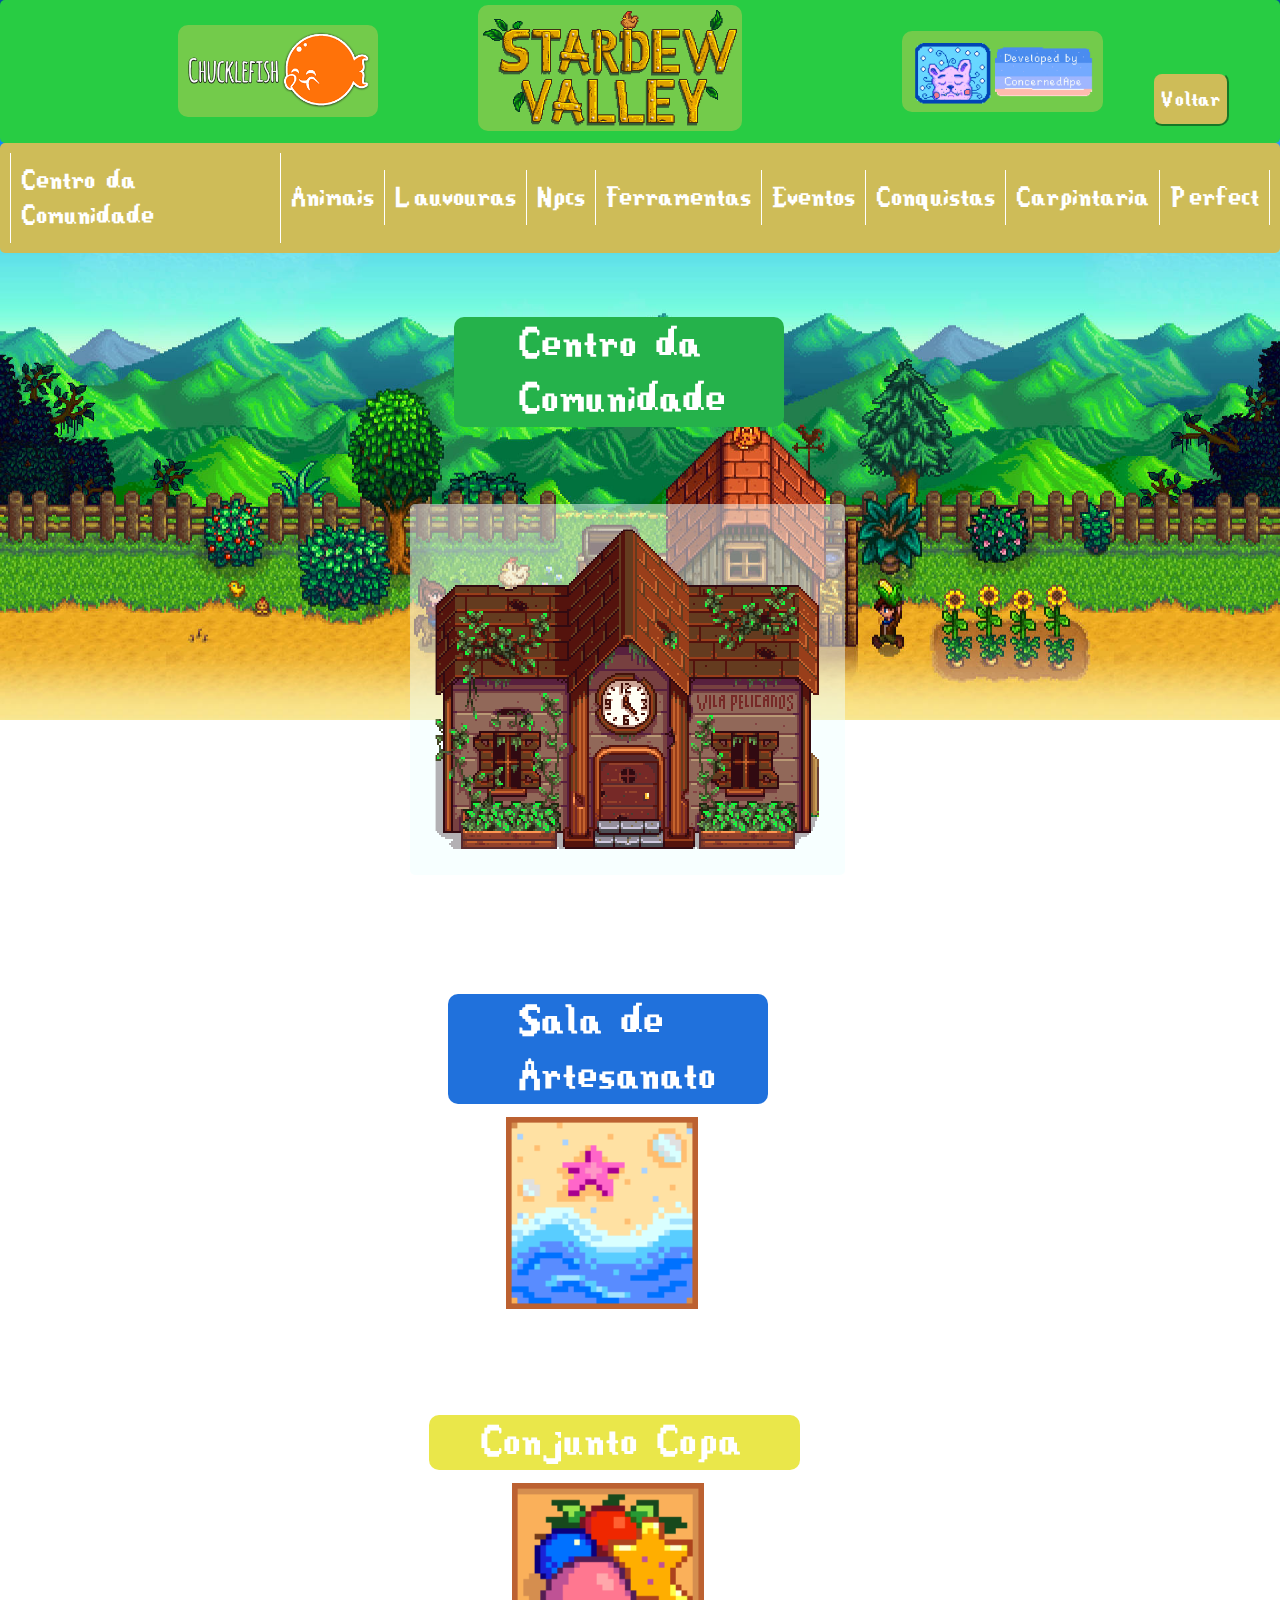
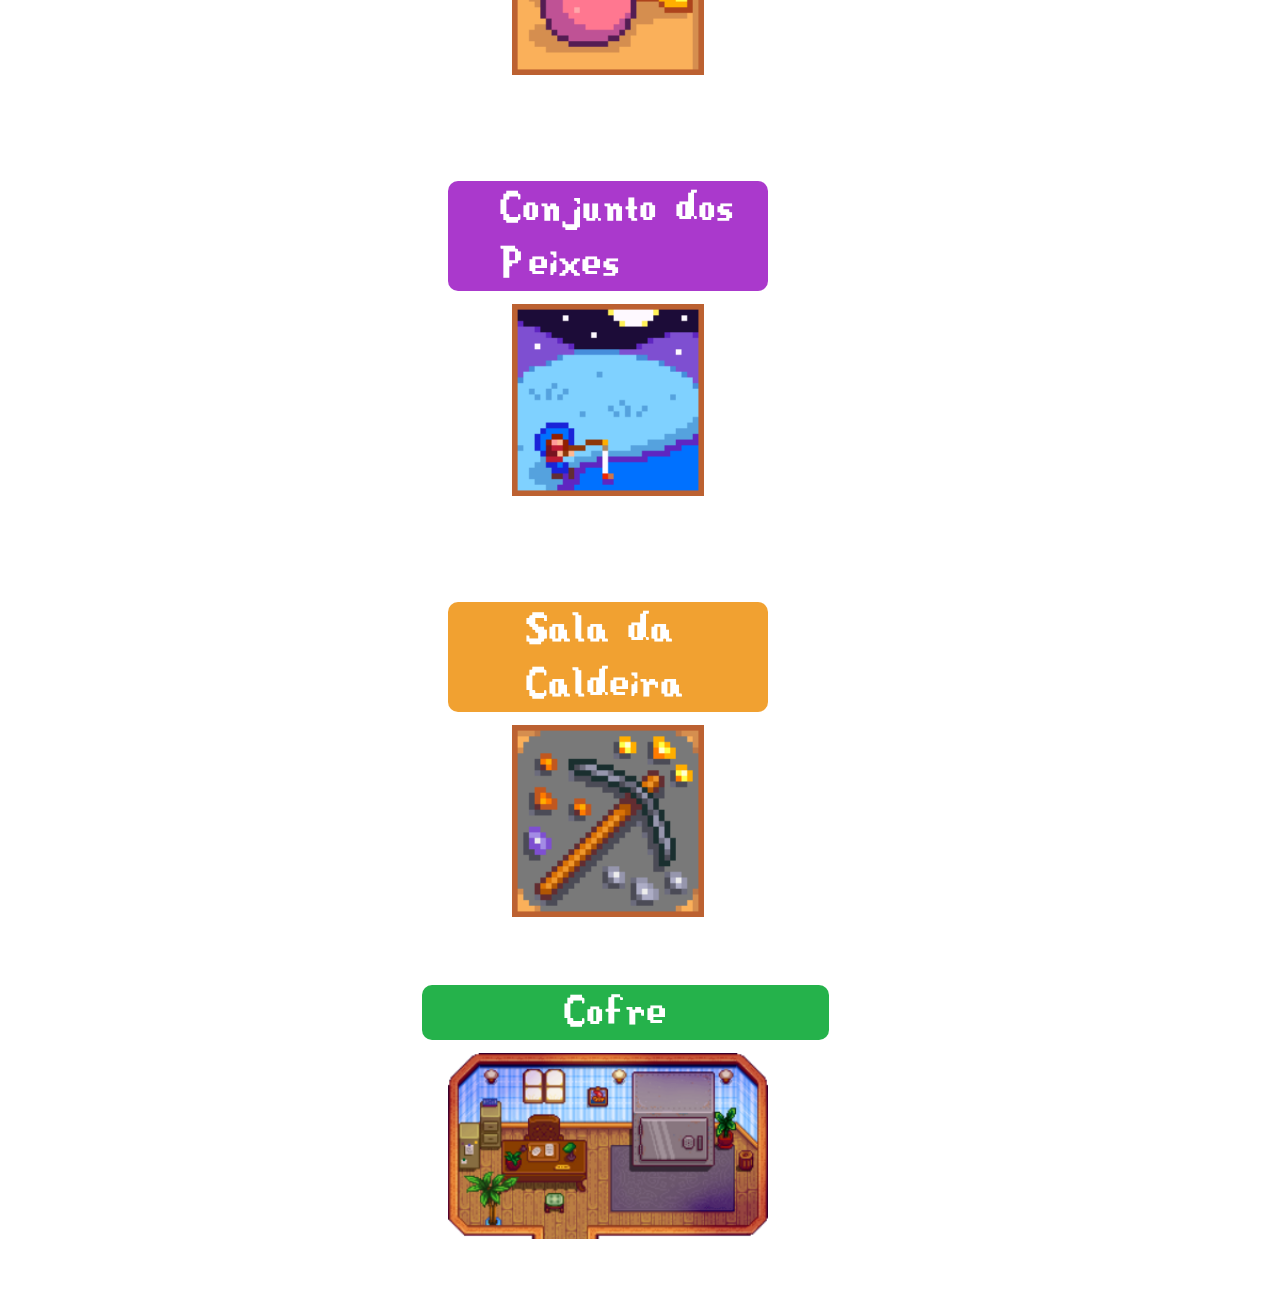
<file: centro.html>
<!DOCTYPE html>
<html lang="en">

<head>
    <meta charset="UTF-8">
    <meta name="viewport" content="width=device-width, initial-scale=1.0">
    <title>Stardew Valley</title>
    <link rel="stylesheet" href="style.css">
    <link rel="shortcut icon" href="favicon.png" type="image/png">
</head>

<body class="body1">

    <header class="header">

        <img src="imagens/Chucklefish_Logo.png" class="titulo_peixe" >
        <img src="imagens/main_title.png" href="index.html" class="titulo_png">
        <img src="imagens/concernedApe.gif" class="titulo_gif">
        <div>
            <button class="botao3"><a href="index.html">Voltar</a></button>
        </div>
    
        </header>

    <div>
        <nav class="nav">
            <a href="centro.html" class="hrefe">Centro da Comunidade</a>
            <a href="animais.html" class="href">Animais</a>
            <a href="cultivo.html" class="href">Lauvouras</a>
            <a href="npcs.html" class="href">Npcs</a>
            <a href="feramentas.html" class="href">Ferramentas</a>
            <a href="eventos.html" class="href">Eventos</a>
            <a href="conquistas.html" class="href">Conquistas</a>
            <a href="construções.html" class="href">Carpintaria</a>
            <a href="objetivo.html" class="href">Perfect</a>
        </nav>
    </div>
    <div>
        <p class="p2" style="min-width: 20%;margin-left:35.5%;padding-left: 5%;">Centro da Comunidade<p>
            <div>
                <img src="centro/centro.png" class="foto9"  onclick="toggleAbout9()" style="margin-left: 32%;background-color: rgb(240, 255, 255,0.5);padding: 2%;">
            </div>
        <p class="p3 suave" id="centro_text" style="display: none;">No <u>Centro Comunitário</u>, você vai encontrar algumas criaturas 
             chamadas <u>Junimos</u> que desaparecem e reaparecem da existência,
             juntamente com um cartaz brilhante coberto de uma escrita estranha.
             Uma vez que você tentar ler o cartaz (você não vai entender), 
             você receberá uma carta do <u>Feiticeiro</u> no dia seguinte e será capaz
              de entrar em sua casa. Indo lá desencadeia uma cena de corte de
              acompanhamento em que o feiticeiro fala com você sobre os Junimos.
               Consumir a poção do Feiticeiro ativa os conjuntos.
             Você pode então retornar ao Centro Comunitário para ler os cartazes, 
             compreendê-los, e dar o <u>conjunto de ofertas para os Junimos</u>.</p> </p>
    </div>
    <script>
        function toggleAbout9() {
            const centro_text = document.getElementById("centro_text");
            centro_text.style.display = centro_text.style.display === "block" ? "none" : "block"; 
        }
    </script>

<h1 class="inverno" style="font-family: stardew;font-size: 50px;color:
 white;font-weight: 200;margin-left: 35%; padding-left: 5.5%;margin-right: 40%;">Sala de Artesanato</h1>

<img src="centro/sala1.png" class="foto10" onclick="toggleAbout10()">

<div class="foto7_text suave" id="foto10_text">
    <p><a style="color:rgb(63, 138, 237)">A sala de artesanato:</a><br>
       Ela terá os primeiros de conjuntos desbloqueados, Ao completar todos
        os conjuntos desta área, a ponte ao lado da Mina será consertada, dando acesso a <a style="color:rgb(63, 138, 237)">Pedreira</a>.
        Cada conjunto pedirá <a style="color:rgb(63, 138, 237)">coletaveis</a> encontrados no mapa em todas as quatro estações,
        além de alguns materiais e itens encontrados na caverna.
    </p>
</div>

<script>
function toggleAbout10() {
    const foto10_text = document.getElementById("foto10_text");
    foto10_text.style.display = foto10_text.style.display === "block" ? "none" : "block"; 
}
</script>

<h1 class="verao" style="font-family: stardew;font-size: 
50px;color: white;font-weight: 200;margin-left: 33.5%;">Conjunto Copa</h1>


<img src="centro/sala2.png" class="foto11" onclick="toggleAbout11()">
<div class="foto3_text suave" id="foto11_text">
    <p><a style="color:rgb(234, 231, 74)">O conjunto Copa: </a><br>
        Você desbloqueia os conjuntos copa após liberar seu primeiro conjunto de sala de artesanato.
         Após completar tudo, você desbloqueará a <a style="color:rgb(234, 231, 74)">Estufa</a> no
          qual poderá plantar <a style="color:rgb(234, 231, 74)">qualquer lavoura</a> independentemente da estação que está. Os conjuntos necessitarão de :
          <a style="color:rgb(234, 231, 74)">Plantações de todas as estações, produtos animais, frutas e geleias</a>.  
    </p>
</div>

<script>
function toggleAbout11() {
    const foto11_text = document.getElementById("foto11_text");
    foto11_text.style.display = foto11_text.style.display === "block" ? "none" : "block"; 
}
</script>


<h1 class="outono" style="font-family: stardew;font-size: 50px;color:
 white;font-weight: 200;margin-left: 35%; padding-left: 4%;margin-right: 40%;background-color:rgb(170, 57, 204);">Conjunto dos Peixes</h1>
<img src="centro/sala3.png" class="foto12" onclick="toggleAbout12()">
<div class="foto5_text suave" id="foto12_text">
    <p><a style="color:rgb(170, 57, 204)">Conjunto dos Peixes:</a><br>
        Ao completar todos os conjuntos do Aquário, a <a style="color:rgb(170, 57, 204)">pedra brilhante</a> localizada
         no lado esquerdo da entrada da Mina será removida. 
        Willy também lhe dará uma <a style="color:rgb(170, 57, 204)">Peneira de cobre</a>, que pode 
        ser usada para coletar minérios e outros itens de dentro da água. Para
        completar os conjuntos será necessário: <a style="color:rgb(170, 57, 204)">Peixes do mar (dia e noite),
             peixes de rio,
            coletáveis da praia e peixes de lago.</a>
    </p>
</div>

<script>
function toggleAbout12() {
    const foto12_text = document.getElementById("foto12_text");
    foto12_text.style.display = foto12_text.style.display === "block" ? "none" : "block"; 
}
</script>

<h1 class="outono" style="font-family: stardew;font-size: 50px;color:
 white;font-weight: 200;margin-left: 35%; padding-left: 6%;margin-right: 40%;">Sala da Caldeira</h1>
<img src="centro/sala4.png" class="foto13" onclick="toggleAbout13()">
<div class="foto5_text suave" id="foto13_text">
    <p><a style="color:rgb(241, 161, 49)">Sala da caldeira:</a><br>
       Este conjunto desbloqueia o <a style="color:rgb(241, 161, 49)">Carrinho da Caverna</a>, permitindo que certas áreas sejam acessadas mais rapidamente. 
       Serão necessários: <a style="color:rgb(241, 161, 49)">Barras de Metais, minérios e drops de monstros</a>. 
    </p>
</div>

<script>
function toggleAbout13() {
    const foto5_text = document.getElementById("foto13_text");
    foto13_text.style.display = foto13_text.style.display === "block" ? "none" : "block"; 
}
</script>

<p class="p2" style="min-width: 20%;margin-left:33%;padding-left: 11%;margin-right: 90%;">Cofre<p>
<img src="centro/sala5.png" class="foto14" onclick="toggleAbout5()" style="margin-bottom:5% ;margin-left:35%">
<div class="foto5_text suave" id="foto14_text">
    <p><a style="color:rgb(241, 215, 49);">Cofre:</a><br>
        O Cofre aparece após completar quatro conjuntos. Aperte o botão de "Comprar" para comprar os conjuntos.
        Ao comprar todos os conjuntos desta área por um total de <a style="color:rgb(241, 215, 49)">42 500 ouros</a>,
         o <a style="color:rgb(241, 215, 49)">Ponto de Ônibus</a> será reparado,
         e acesso ao <a style="color:rgb(241, 215, 49)">Deserto de Calico</a> será possível.
    </p>
</div>

<script>
function toggleAbout5() {
    const foto14_text = document.getElementById("foto14_text");
    foto14_text.style.display = foto14_text.style.display === "block" ? "none" : "block"; 
}
</script>



</body>
</html>
</file>
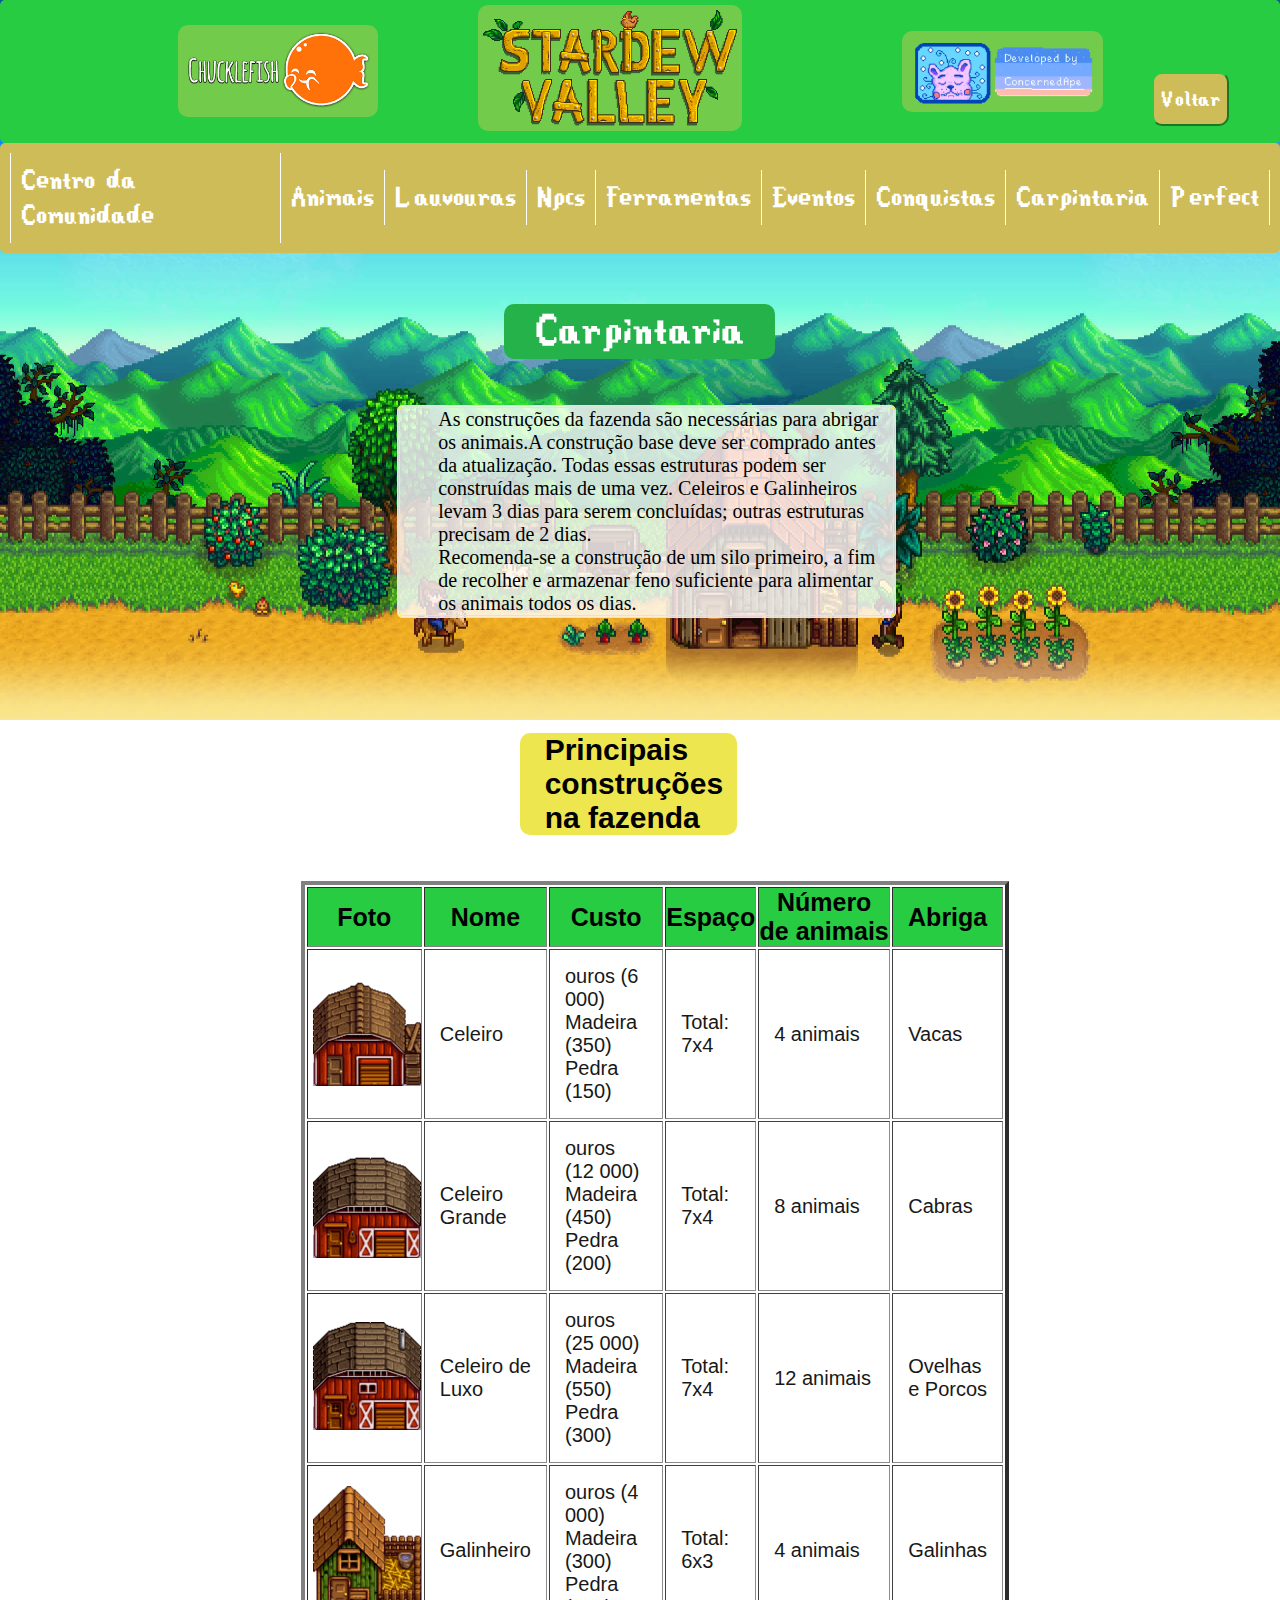
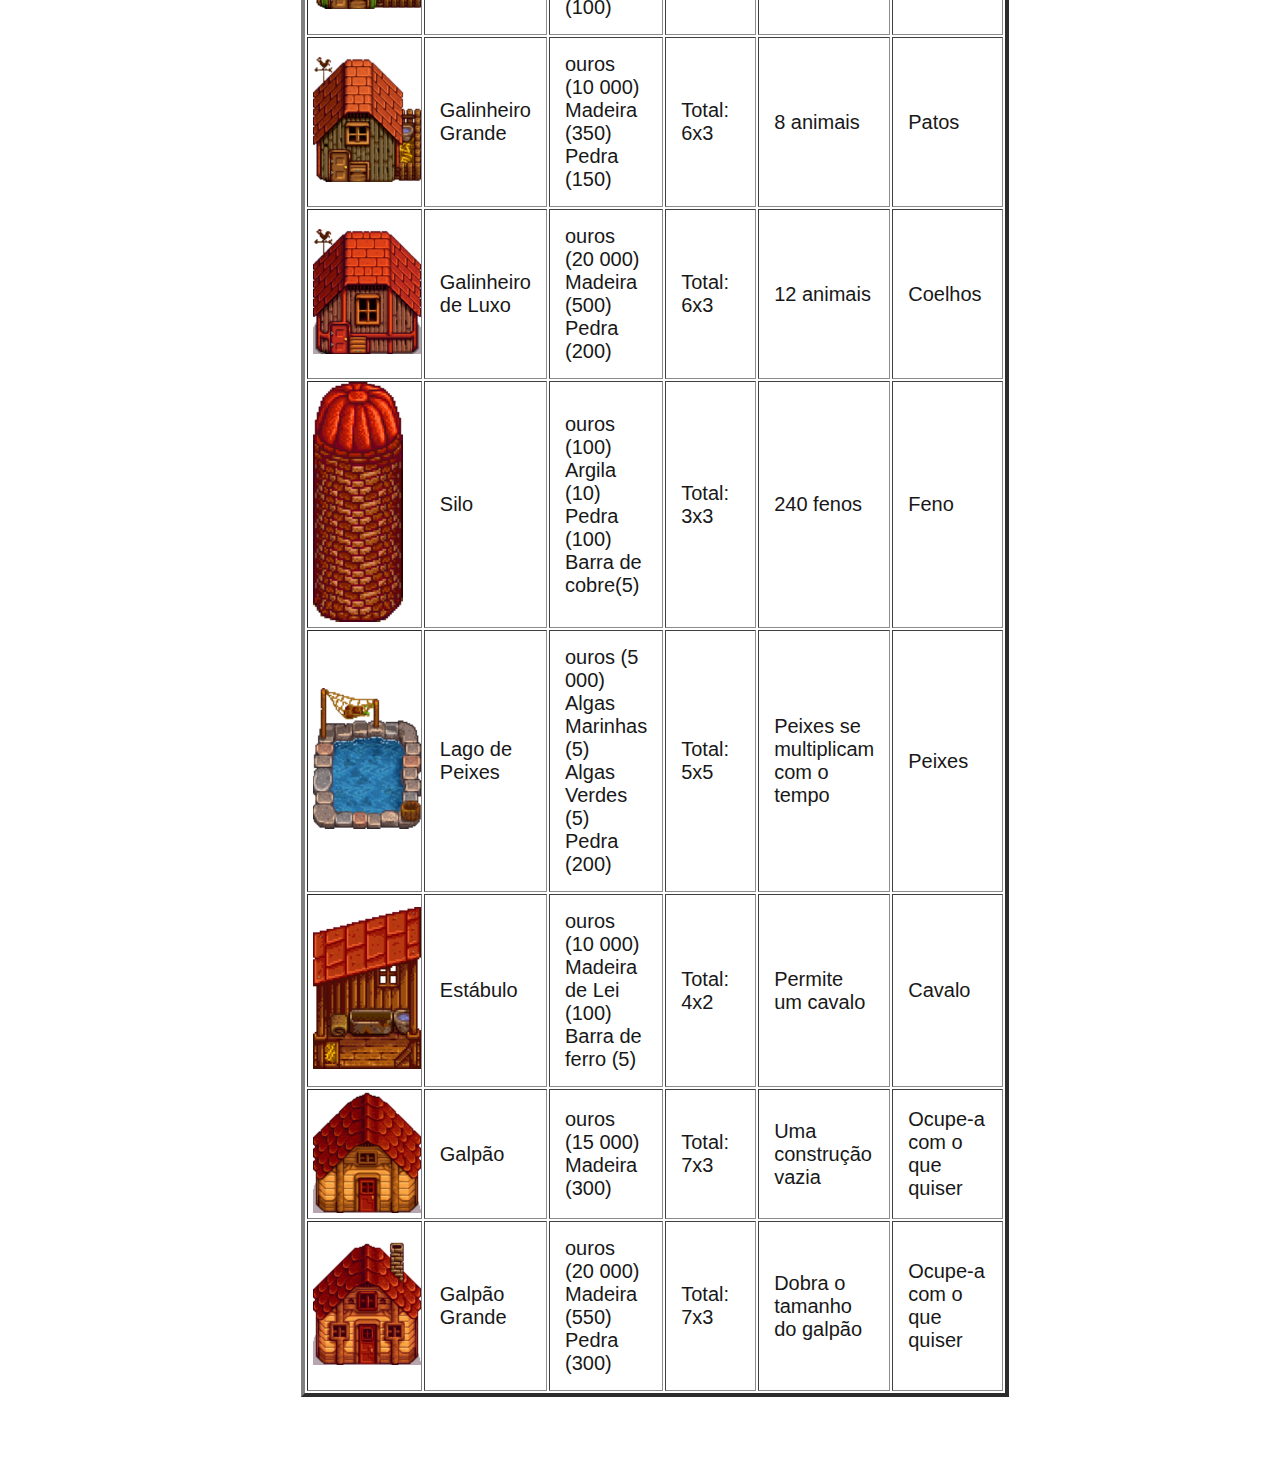
<file: construções.html>
<!DOCTYPE html>
<html lang="en">

<head>
    <meta charset="UTF-8">
    <meta name="viewport" content="width=device-width, initial-scale=1.0">
    <title>Stardew Valley</title>
    <link rel="stylesheet" href="style.css">
    <link rel="shortcut icon" href="favicon.png" type="image/png">
</head>

<body class="body1">

    <header class="header">

        <img src="imagens/Chucklefish_Logo.png" class="titulo_peixe" >
        <img src="imagens/main_title.png" href="index.html" class="titulo_png">
        <img src="imagens/concernedApe.gif" class="titulo_gif">
        <div>
            <button class="botao3"><a href="index.html">Voltar</a></button>
        </div>
    
        </header>
        
    <div>
        <nav class="nav">
            <a href="centro.html" class="hrefe">Centro da Comunidade</a>
            <a href="animais.html" class="href">Animais</a>
            <a href="cultivo.html" class="href">Lauvouras</a>
            <a href="npcs.html" class="href">Npcs</a>
            <a href="feramentas.html" class="href">Ferramentas</a>
            <a href="eventos.html" class="href">Eventos</a>
            <a href="conquistas.html" class="href">Conquistas</a>
            <a href="construções.html" class="href">Carpintaria</a>
            <a href="objetivo.html" class="href">Perfect</a>
        </nav>
    </div>
    <div class="div2">
        <h1 class="p2" style="min-width: 30%;font-weight: 200;margin-left: 49%;padding-left:4% ;">Carpintaria</h1>
        <p class="p1" style="margin-left: 35%;">As construções da fazenda são necessárias para abrigar os animais.A construção base deve ser comprado
             antes da atualização. Todas essas estruturas podem ser construídas mais de uma vez. Celeiros e Galinheiros
              levam 3 dias para serem concluídas; outras estruturas precisam de 2 dias.<br>Recomenda-se a construção de um 
              silo primeiro, a fim de recolher e armazenar feno suficiente para alimentar os animais todos os dias.</p>

              <h3 class="title2">Principais construções na fazenda</h3>
            
              <table border="4px" class="table1" style="margin-left: 22.5%;">
  
                  <thead class="thead1">
                      <th>Foto</th>
                      <th>Nome</th>
                      <th>Custo</th>
                      <th>Espaço</th>
                      <th>Número de animais</th>
                      <th>Abriga</th>
                  </thead>
                <tbody>

                    <tr>
                        <td class="animais"><img src="construções/celeiro1.png"></td>
                        <td class="tbody">Celeiro</td>
                        <td class="tbody">
                            ouros (6 000)<br>
                            Madeira (350)<br>
                            Pedra (150)
                        </td>
                        <td class="tbody">Total: 7x4</td>
                        <td class="tbody">4 animais</td>
                        <td class="tbody">Vacas</td>
                    </tr>
                    <tr>
                        <td class="animais"><img src="construções/celeiro2.png"></td>
                        <td class="tbody">Celeiro Grande</td>
                        <td class="tbody">
                            ouros (12 000)<br>
                            Madeira (450)<br>
                            Pedra (200)
                        </td>
                        <td class="tbody">Total: 7x4</td>
                        <td class="tbody">8 animais</td>
                        <td class="tbody">Cabras</td>
                    </tr>
                    <tr>
                        <td class="animais"><img src="construções/celeiro3.png"></td>
                        <td class="tbody">Celeiro de Luxo</td>
                        <td class="tbody">
                            ouros (25 000)<br>
                            Madeira (550)<br>
                            Pedra (300)
                        </td>
                        <td class="tbody">Total: 7x4</td>
                        <td class="tbody">12 animais</td>
                        <td class="tbody">Ovelhas e Porcos</td>
                    </tr>
                    <tr>
                        <td class="animais"><img src="construções/galinheiro1.png"></td>
                        <td class="tbody">Galinheiro</td>
                        <td class="tbody">
                            ouros (4 000)<br>
                            Madeira (300)<br>
                            Pedra (100)
                        </td>
                        <td class="tbody">Total: 6x3</td>
                        <td class="tbody">4 animais</td>
                        <td class="tbody">Galinhas</td>
                    </tr>
                    <tr>
                        <td class="animais"><img src="construções/galinheiro2.png"></td>
                        <td class="tbody">Galinheiro Grande</td>
                        <td class="tbody">
                            ouros (10 000)<br>
                            Madeira (350)<br>
                            Pedra (150)
                        </td>
                        <td class="tbody">Total: 6x3</td>
                        <td class="tbody">8 animais</td>
                        <td class="tbody">Patos</td>
                    </tr>
                    <tr>
                        <td class="animais"><img src="construções/galinheiro3.png"></td>
                        <td class="tbody">Galinheiro de Luxo</td>
                        <td class="tbody">
                            ouros (20 000)<br>
                            Madeira (500)<br>
                            Pedra (200)
                        </td>
                        <td class="tbody">Total: 6x3</td>
                        <td class="tbody">12 animais</td>
                        <td class="tbody">Coelhos</td>
                    </tr>
                    <tr>
                        <td class="animais"><img src="construções/Silo.png"></td>
                        <td class="tbody">Silo</td>
                        <td class="tbody">
                            ouros (100)<br>
                            Argila (10)<br>
                            Pedra (100)<br>
                            Barra de cobre(5)
                        </td>
                        <td class="tbody">Total: 3x3</td>
                        <td class="tbody">240 fenos</td>
                        <td class="tbody">Feno</td>
                    </tr>
                    <tr>
                        <td class="animais"><img src="construções/lago.png"></td>
                        <td class="tbody">Lago de Peixes</td>
                        <td class="tbody">
                            ouros   (5 000)<br>
                            Algas Marinhas (5)<br>
                            Algas Verdes (5)<br>
                            Pedra (200)
                        </td>
                        <td class="tbody">Total: 5x5</td>
                        <td class="tbody">Peixes se multiplicam com o tempo</td>
                        <td class="tbody">Peixes</td>
                    </tr>
                    <tr>
                        <td class="animais"><img src="construções/estabulo.png"></td>
                        <td class="tbody">Estábulo</td>
                        <td class="tbody">
                            ouros (10 000)<br>
                            Madeira de Lei (100)<br>
                            Barra de ferro (5)
                        </td>
                        <td class="tbody">Total: 4x2</td>
                        <td class="tbody">Permite um cavalo</td>
                        <td class="tbody">Cavalo</td>
                    </tr>
                    <tr>
                        <td class="animais"><img src="construções/galpao1.png"></td>
                        <td class="tbody">Galpão</td>
                        <td class="tbody">
                            ouros (15 000)<br>
                            Madeira (300)<br>
                        </td>
                        <td class="tbody">Total: 7x3</td>
                        <td class="tbody">Uma construção vazia</td>
                        <td class="tbody">Ocupe-a com o que quiser</td>
                    </tr>
                    <tr>
                        <td class="animais"><img src="construções/galapo.png"></td>
                        <td class="tbody">Galpão Grande</td>
                        <td class="tbody">
                            ouros (20 000)<br>
                             Madeira (550)<br>
                             Pedra (300)
                        </td>
                        <td class="tbody">Total: 7x3</td>
                        <td class="tbody">Dobra o tamanho do galpão</td>
                        <td class="tbody">Ocupe-a com o que quiser</td>
                    </tr>




                </tbody>

            </table>




    </div>
</file>
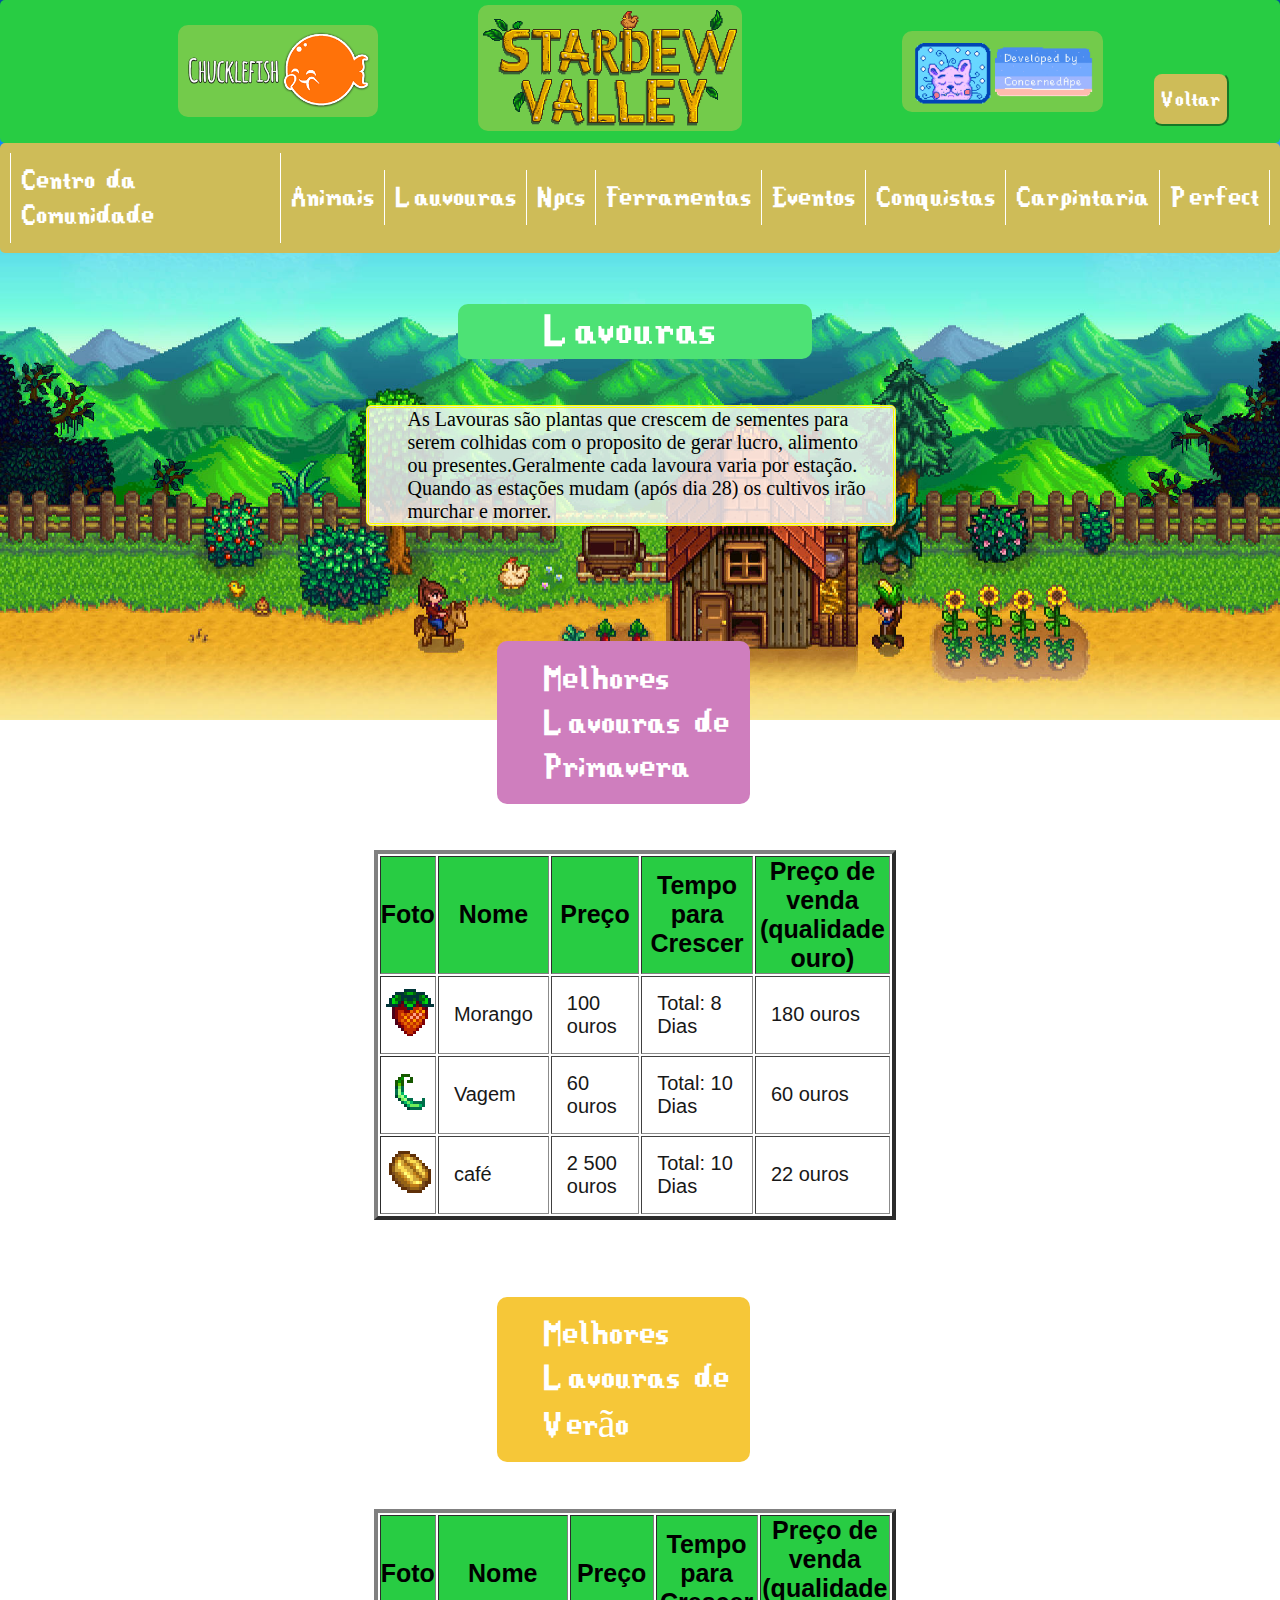
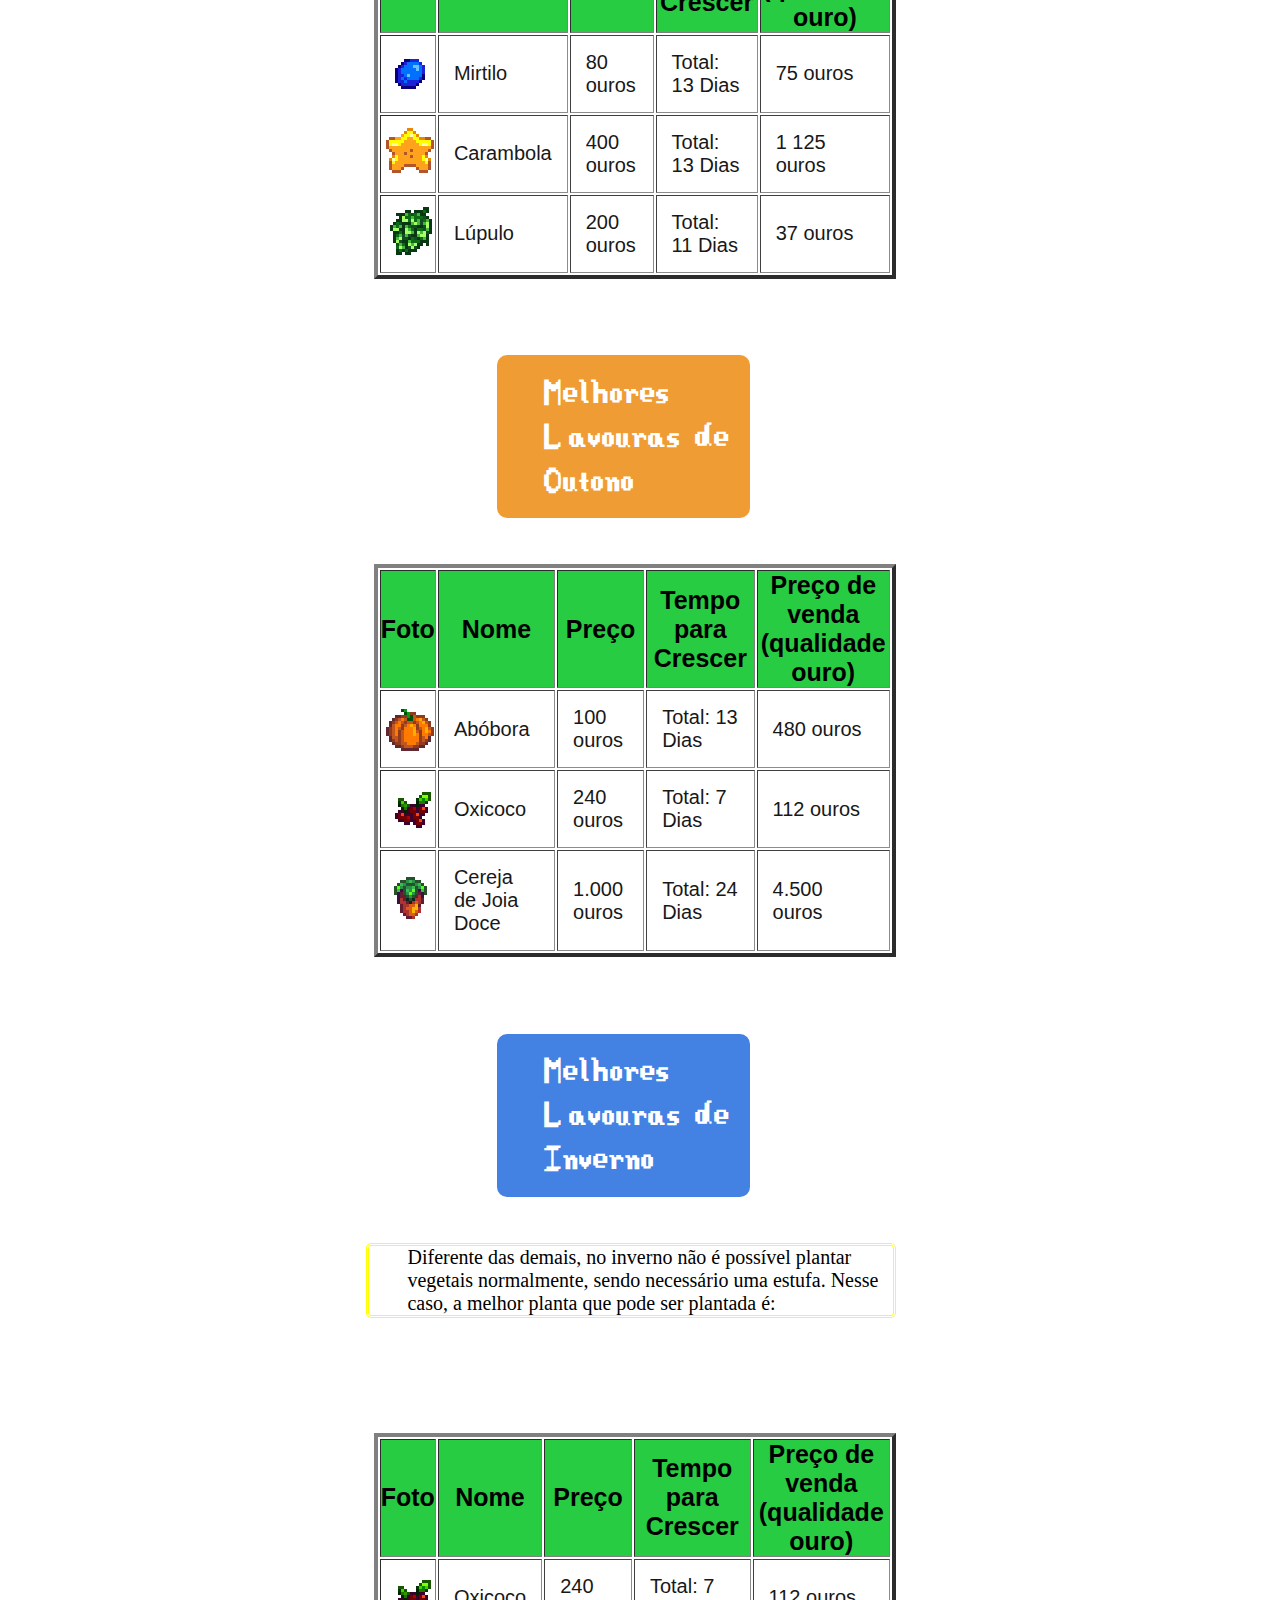
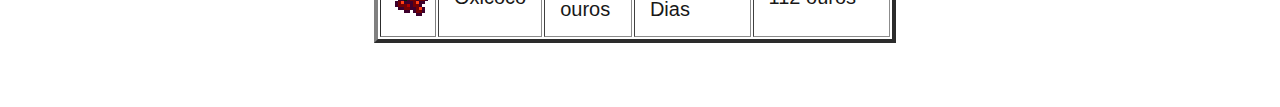
<file: cultivo.html>
<!DOCTYPE html>
<html lang="en">

<head>
    <meta charset="UTF-8">
    <meta name="viewport" content="width=device-width, initial-scale=1.0">
    <title>Stardew Valley</title>
    <link rel="stylesheet" href="style.css">
    <link rel="shortcut icon" href="favicon.png" type="image/png">
</head>

<body class="body1">

    <header class="header">

        <img src="imagens/Chucklefish_Logo.png" class="titulo_peixe" >
        <img src="imagens/main_title.png" href="index.html" class="titulo_png">
        <img src="imagens/concernedApe.gif" class="titulo_gif">
        <div>
            <button class="botao3"><a href="index.html">Voltar</a></button>
        </div>
    
        </header>

    <div>
        <nav class="nav">
            <a href="centro.html" class="hrefe">Centro da Comunidade</a>
            <a href="animais.html" class="href">Animais</a>
            <a href="cultivo.html" class="href">Lauvouras</a>
            <a href="npcs.html" class="href">Npcs</a>
            <a href="feramentas.html" class="href">Ferramentas</a>
            <a href="eventos.html" class="href">Eventos</a>
            <a href="conquistas.html" class="href">Conquistas</a>
            <a href="construções.html" class="href">Carpintaria</a>
            <a href="objetivo.html" class="href">Perfect</a>
        </nav>
    </div>

    <div class="div2">
        <h1 class="title3" style="padding-left: 11%;margin-left: 43%;font-family: stardew;font-weight: 200;color:white">Lavouras</h1>
        <p class="p1">As Lavouras são plantas que crescem de sementes para<br> serem colhidas com o proposito de gerar lucro,
             alimento<br> ou presentes.Geralmente cada lavoura varia por estação.<br> Quando as estações mudam (após dia 28)
            os cultivos irão<br> murchar e morrer.</p>

            <h3 class="title1" style="padding: 2%;margin-left: 48%;padding-left: 6%;font-size: 40px;
            font-family: stardew;font-weight: 200;color:white">Melhores Lavouras de Primavera</h3>

            <table border="4px" class="table1">
                <thead class="thead1">
                    <th>Foto</th>
                    <th>Nome</th>
                    <th>Preço</th>
                    <th>Tempo para Crescer</th>
                    <th>Preço de venda<br>
                    (qualidade ouro)</th>
                </thead>
                <tbody>

                    <tr>
                        <td class="animais"><img src="plantas/morango.png"></td>
                        <td class="tbody">Morango</td>
                        <td class="tbody">100 ouros</td>
                        <td class="tbody">Total: 8 Dias</td>
                        <td class="tbody">180 ouros</td>
                    </tr>
                    <tr>
                        <td class="animais"><img src="plantas/vagem.png"></td>
                        <td class="tbody">Vagem</td>
                        <td class="tbody">60 ouros</td>
                        <td class="tbody">Total: 10 Dias</td>
                        <td class="tbody">60 ouros</td>
                    </tr>
                    <tr>
                        <td class="animais"><img src="plantas/cafe.png"></td>
                        <td class="tbody">café</td>
                        <td class="tbody">2 500 ouros</td>
                        <td class="tbody">Total: 10 Dias</td>
                        <td class="tbody">22 ouros</td>
                    </tr>

                </tbody>

            </table>



            <h3 class="title2" style="padding: 2%;margin-left: 48%;padding-left: 6%;font-size: 40px;
            font-family: stardew;font-weight: 200;color:white;background-color: rgb(246, 199, 56);">Melhores Lavouras de Verão</h3>
            
            <table border="4px" class="table1">

                <thead class="thead1">
                    <th>Foto</th>
                    <th>Nome</th>
                    <th>Preço</th>
                    <th>Tempo para Crescer</th>
                    <th>Preço de venda<br>
                    (qualidade ouro)</th>
                </thead>

                <tbody>

                    <tr>
                        <td class="animais"><img src="plantas/mirtilo.png"></td>
                        <td class="tbody">Mirtilo</td>
                        <td class="tbody">80 ouros</td>
                        <td class="tbody">Total: 13 Dias</td>
                        <td class="tbody">75 ouros</td>
                    </tr>
                    <tr>
                        <td class="animais"><img src="plantas/carambola.png"></td>
                        <td class="tbody">Carambola</td>
                        <td class="tbody">400 ouros</td>
                        <td class="tbody">Total: 13 Dias</td>
                        <td class="tbody">1 125 ouros</td>
                    </tr>
                    <tr>
                        <td class="animais"><img src="plantas/lupulo.png"></td>
                        <td class="tbody">Lúpulo</td>
                        <td class="tbody">200 ouros</td>
                        <td class="tbody">Total: 11 Dias</td>
                        <td class="tbody">37 ouros</td>
                    </tr>
                </tbody>

                </table>

            <h3 class="title4" style="padding: 2%;margin-left: 48%;padding-left: 6%;font-size: 40px;
            font-family: stardew;font-weight: 200;color:white">Melhores Lavouras de Outono</h3>
            
                <table border="4px" class="table1">
                    <thead class="thead1">
                        <th>Foto</th>
                        <th>Nome</th>
                        <th>Preço</th>
                        <th>Tempo para Crescer</th>
                        <th>Preço de venda<br>
                        (qualidade ouro)</th>
                    </thead>
                    <tbody>

                        <tr>
                            <td class="animais"><img src="plantas/abobora.png"></td>
                            <td class="tbody">Abóbora</td>
                            <td class="tbody">100 ouros</td>
                            <td class="tbody">Total: 13 Dias</td>
                            <td class="tbody">480 ouros</td>
                        </tr>
                        <tr>
                            <td class="animais"><img src="plantas/Oxicoco.png"></td>
                            <td class="tbody">Oxicoco</td>
                            <td class="tbody">240 ouros</td>
                            <td class="tbody">Total: 7 Dias</td>
                            <td class="tbody">112 ouros</td>
                        </tr>
                        <tr>
                            <td class="animais"><img src="plantas/SementeRara.png"></td>
                            <td class="tbody">Cereja de Joia Doce</td>
                            <td class="tbody">1.000 ouros</td>
                            <td class="tbody">Total: 24 Dias</td>
                            <td class="tbody">4.500 ouros</td>
                        </tr>
                    </tbody>

                </table>

            <h3 class="title5" style="padding: 2%;margin-left: 48%;padding-left: 6%;font-size: 40px;
            font-family: stardew;font-weight: 200;color:white">Melhores Lavouras de Inverno</h3>
            <p class="p1">Diferente das demais, no inverno não é possível plantar vegetais normalmente, sendo necessário uma estufa. Nesse caso, a melhor planta que pode ser plantada é:</p>
                
                <table border="4px" class="table1">
                    <thead class="thead1">
                        <th>Foto</th>
                        <th>Nome</th>
                        <th>Preço</th>
                        <th>Tempo para Crescer</th>
                        <th>Preço de venda<br>
                        (qualidade ouro)</th>
                    </thead>
                    <tbody>

                        <tr>
                            <td class="animais"><img src="plantas/Oxicoco.png"></td>
                            <td class="tbody">Oxicoco</td>
                            <td class="tbody">240 ouros</td>
                            <td class="tbody">Total: 7 Dias</td>
                            <td class="tbody">112 ouros</td>
                        </tr>
                    </tbody>

                </table>
    </div>
</body>
</html>
</file>
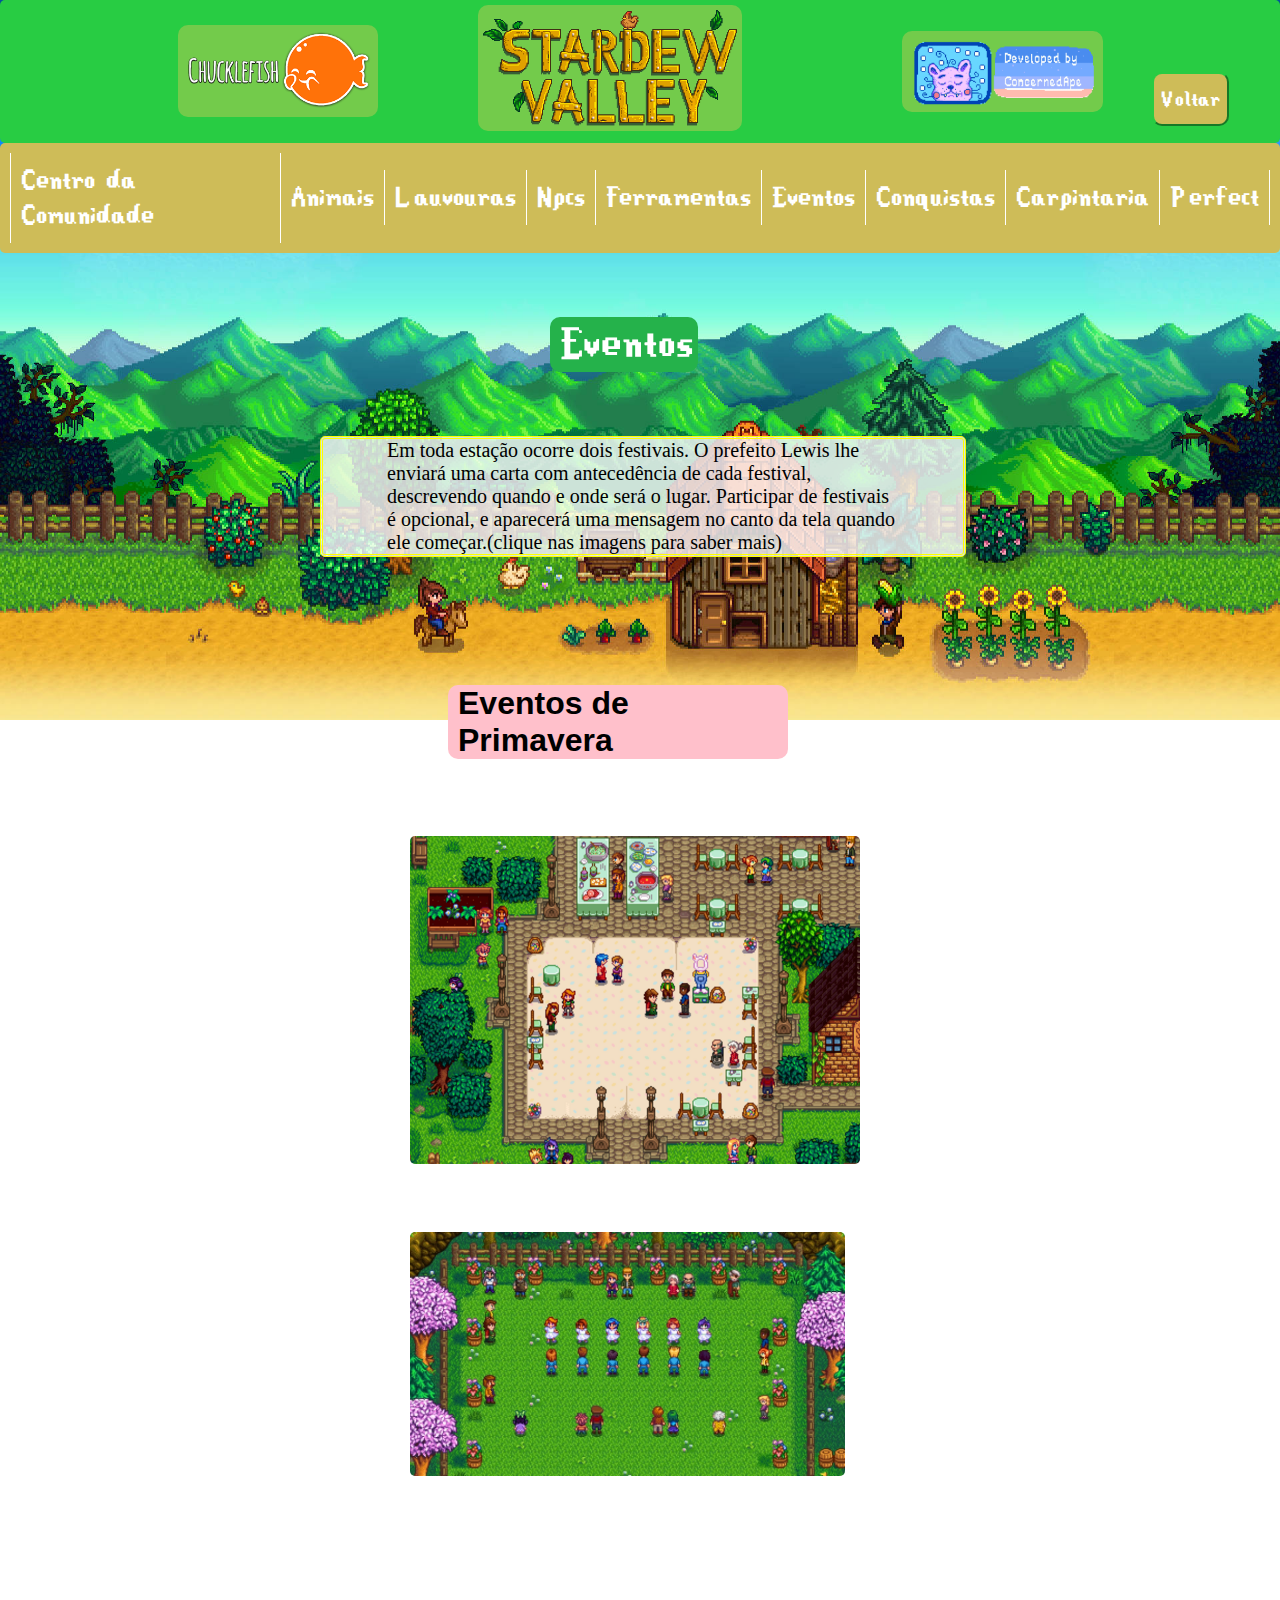
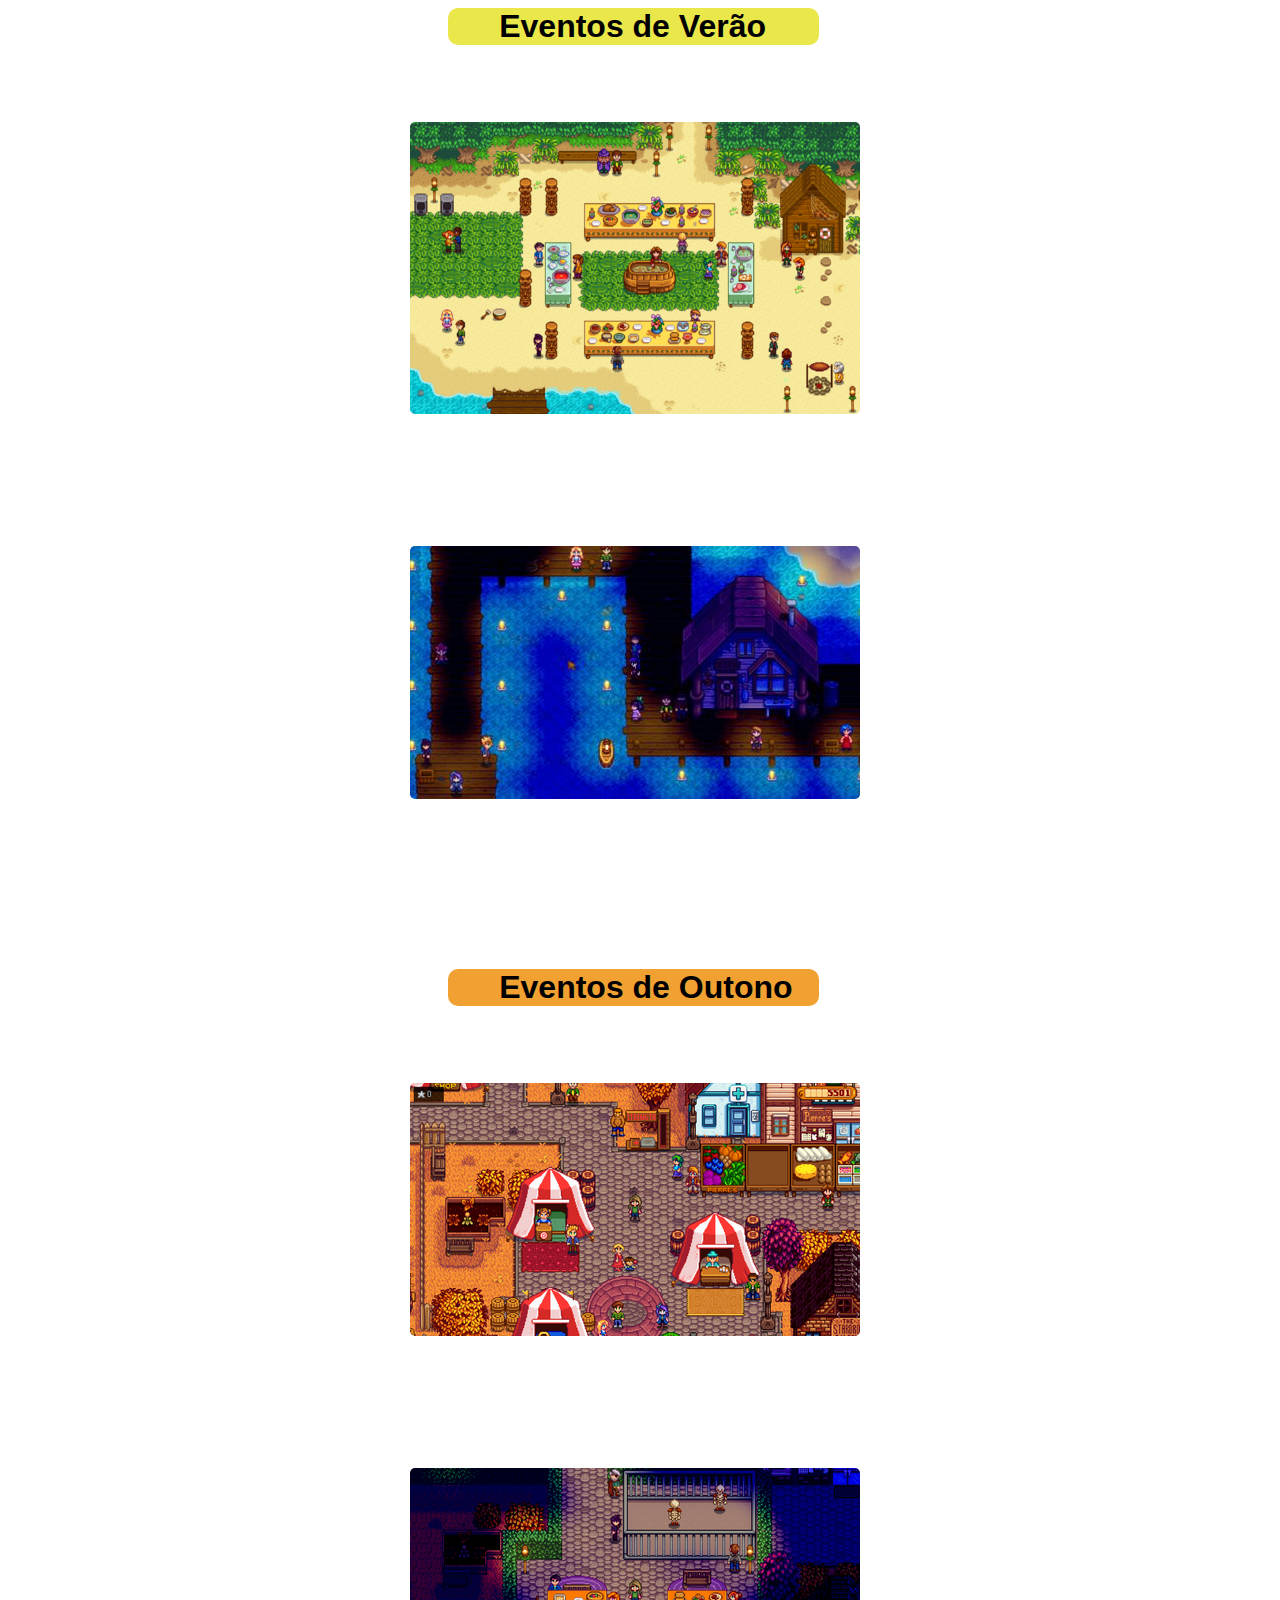
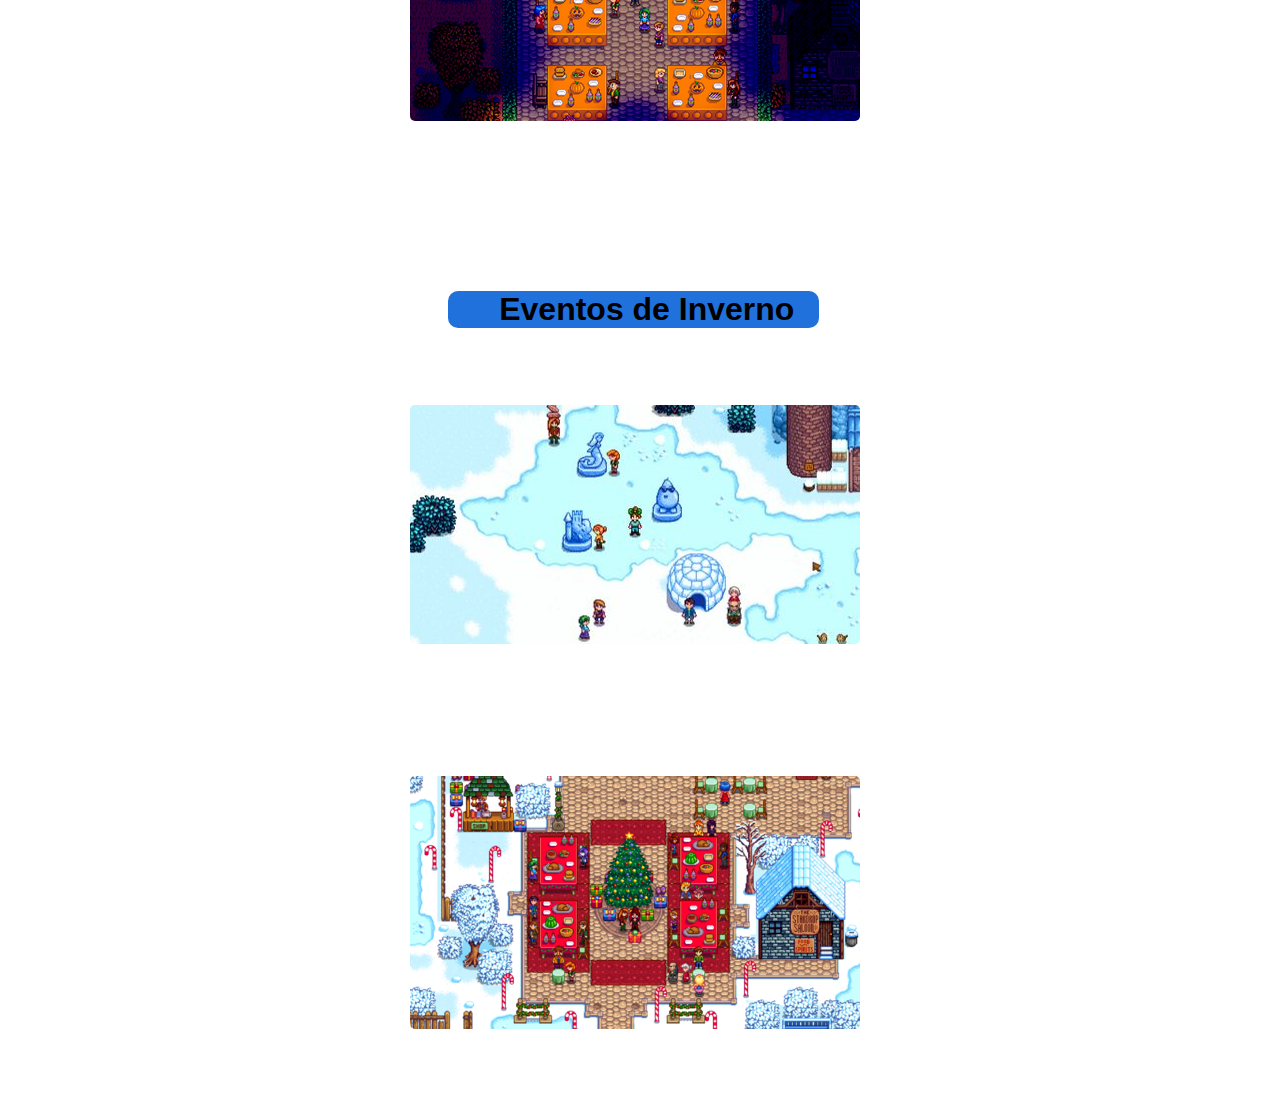
<file: eventos.html>
<!DOCTYPE html>
<html lang="en">

<head>
    <meta charset="UTF-8">
    <meta name="viewport" content="width=device-width, initial-scale=1.0">
    <title>Stardew Valley</title>
    <link rel="stylesheet" href="style.css">
    <link rel="shortcut icon" href="favicon.png" type="image/png">
</head>

<body class="body1">
    <header class="header">

        <img src="imagens/Chucklefish_Logo.png" class="titulo_peixe" >
        <img src="imagens/main_title.png" href="index.html" class="titulo_png">
        <img src="imagens/concernedApe.gif" class="titulo_gif">
        <div>
            <button class="botao3"><a href="index.html">Voltar</a></button>
        </div>
    
        </header>

    <div>
        <nav class="nav">
            <a href="centro.html" class="hrefe">Centro da Comunidade</a>
            <a href="animais.html" class="href">Animais</a>
            <a href="cultivo.html" class="href">Lauvouras</a>
            <a href="npcs.html" class="href">Npcs</a>
            <a href="feramentas.html" class="href">Ferramentas</a>
            <a href="eventos.html" class="href">Eventos</a>
            <a href="conquistas.html" class="href">Conquistas</a>
            <a href="construções.html" class="href">Carpintaria</a>
            <a href="objetivo.html" class="href">Perfect</a>
        </nav>
    </div>
    <div>
        <p class="p2">Eventos<p>
        <p class="p3">Em toda estação ocorre dois festivais. O prefeito Lewis lhe enviará uma carta com antecedência de cada festival,
             descrevendo quando e onde será o lugar. Participar de festivais é opcional, e aparecerá uma mensagem no canto da tela quando
            ele começar.(clique nas imagens para saber mais) </p>
    </div>
    <div>
        <h1 class="primavera">Eventos de Primavera</h1>
        <img src="eventos/Egg_Festival.png" class="foto1"  onclick="toggleAbout()">
        <div class="foto1_text suave" id="foto1_text">
            <p><a style="color:pink">Festival do Ovo:</a><br>
                A atração principal do Festival do Ovo é a <a style="color:pink"><u>Caçada aos Ovos</u></a>. Você e os outros aldeões procuram por pequenos ovos 
                coloridos escondidos na Vila Pelicanos. A Caça ao Ovo começa falando com o Prefeito Lewis. 
                Você deve coletar 9 ovos coloridos (em 50 segundos, tempo real), ou então Abigail ganhará. </p>
        </div>
        
    <script>
        function toggleAbout() {
            const foto1_text = document.getElementById("foto1_text");
            foto1_text.style.display = foto1_text.style.display === "block" ? "none" : "block";
        }
    </script>

    </div>
    <img src="eventos/Flower_Festival.jpg" class="foto2" onclick="toggleAbout2()">
    <div class="foto2_text suave" id="foto2_text">
        <p><a style="color:pink">Festival das Flores:</a><br>
            Durante este festival, você pode <a style="color:pink"><u>dançar</u></a> com um dos solteiros ou solteiras.
             Você deve falar com eles (duas vezes)
             e convidá-los para dançar, mas eles vão recusar, a menos que você tenha quatro corações de amizade com eles. 
        </p>
    </div>
    
<script>
    function toggleAbout2() {
        const foto2_text = document.getElementById("foto2_text");
        foto2_text.style.display = foto2_text.style.display === "block" ? "none" : "block"; 
    }
</script>

<h1 class="verao">Eventos de Verão</h1>


<img src="eventos/Luau.png" class="foto3" onclick="toggleAbout3()">
<div class="foto3_text suave" id="foto3_text">
    <p><a style="color:rgb(234, 231, 74)">Luau:</a><br>
        Uma característica central do Luau é a <a style="color:rgb(234, 231, 74)">sopa potluck</a>
         (festinha em que cada convidado traz um prato de doce ou salgado.).Dependendo do tipo de produto que você fornecer para a sopa,
          haverá diferentes <a style="color:rgb(234, 231, 74)">reações do governador e do prefeito Lewis</a>. 
         O resultado irá aumentar ou reduzir pontos de amizade com todos os moradores.
    </p>
</div>

<script>
function toggleAbout3() {
    const foto3_text = document.getElementById("foto3_text");
    foto3_text.style.display = foto3_text.style.display === "block" ? "none" : "block"; 
}
</script>


<img src="eventos/medusas.jpg" class="foto4" onclick="toggleAbout4()">
<div class="foto4_text suave" id="foto4_text">
    <p><a style="color:rgb(170, 57, 204)">Dança das Medusas-da-Lua:</a><br>
        Durante o festival, os aldeões se reúnem nas docas para assistir as <a style="color:rgb(157, 50, 189)">
            medusas migrantes</a> que são
         atraídos pela luz de uma tocha que o prefeito Lewis acende.
         Fale com o prefeito Lewis para começar o festival.
    </p>
</div>

<script>
function toggleAbout4() {
    const foto4_text = document.getElementById("foto4_text");
    foto4_text.style.display = foto4_text.style.display === "block" ? "none" : "block"; 
}
</script>

<h1 class="outono">Eventos de Outono</h1>
<img src="eventos/feira.png" class="foto5" onclick="toggleAbout5()">
<div class="foto5_text suave" id="foto5_text">
    <p><a style="color:rgb(241, 161, 49)">Feira do Vale do Orvalho:</a><br>
        Existem vários jogos onde você pode ganhar<a style="color:rgb(241, 161, 49)"> Fichas Estrela</a>, 
        uma moeda que pode ser trocada por <a style="color:rgb(241, 161, 49)">prêmios na loja</a> perto da entrada para o Ponto de Ônibus.
        A Feira também tem um concurso Exposição onde você pode mostrar os produtos da fazenda e ganhar Fichas Estrela.
         Fale com o prefeito Lewis quando você estiver pronto para ter os produtos julgados.
         Os itens exibidos na Exposição são retornáveis, <u>mas não automaticamente</u>.
    </p>
</div>

<script>
function toggleAbout5() {
    const foto5_text = document.getElementById("foto5_text");
    foto5_text.style.display = foto5_text.style.display === "block" ? "none" : "block"; 
}
</script>


<img src="eventos/sim.png" class="foto6" onclick="toggleAbout6()">
<div class="foto6_text suave" id="foto6_text">
    <p><a style="color:rgb(206, 32, 215)">Véspera dos Espíritos:</a><br>
        O festival apresenta um <a style="color:rgb(206, 32, 215)">labirinto</a> onde 
        é possível obter a  <a style="color:gold">Abóbora dourada</a>. Pierre tem uma cabine 
        de compras onde você pode comprar itens festivos,
         incluindo um Espantalho Raro#2, uma Jack-O-Lantern e a receita da Jack-O-Lantern.
    </p>
</div>

<script>
function toggleAbout6() {
    const foto6_text = document.getElementById("foto6_text");
    foto6_text.style.display = foto6_text.style.display === "block" ? "none" : "block"; 
}
</script>

<h1 class="inverno">Eventos de Inverno</h1>

<img src="eventos/festival_gelo.jpg" class="foto7" onclick="toggleAbout7()">

<div class="foto7_text suave" id="foto7_text">
    <p><a style="color:rgb(63, 138, 237)">Festival do Gelo:</a><br>
        No festival há esculturas de gelo e iglus. Há também um <a style="color:rgb(63, 138, 237)">concurso de pesca de gelo</a>
         que você pode participar,juntamente com Pam, Willy, e Elliott.
         Consiga pelo menos <a style="color:rgb(63, 138, 237)">cinco peixes </a>
         no primeiro ano para ganhar <u>três anzóis </u> e um <u>Chapéu de marinheiro.</u>
    </p>
</div>

<script>
function toggleAbout7() {
    const foto7_text = document.getElementById("foto7_text");
    foto7_text.style.display = foto7_text.style.display === "block" ? "none" : "block"; 
}
</script>




<img src="eventos/natal.png" class="foto8" onclick="toggleAbout8()">

<div class="foto8_text suave" id="foto8_text">
    <p><a style="color:rgb(236, 36, 36)">Festival da Estrela Invernal:</a><br>
        O evento principal do Festival da Estrela Invernal é a <a style="color:rgb(63, 138, 237)">doação secreta de presentes</a>.
         Um aldeão aleatório será selecionado para dar-lhe um presente, e a você é designado um aldeão
          aleatório para dar um presente.
          Em uma semana de antecedência no  <a style="color:rgb(63, 138, 237)">dia 18</a>, o prefeito
         Lewis enviará uma carta dizendo quem é seu destinatário do presente.
          Você descobre quem está lhe dando um presente no festival.
    </p>
</div>

<script>
function toggleAbout8() {
    const foto8_text = document.getElementById("foto8_text");
    foto8_text.style.display = foto8_text.style.display === "block" ? "none" : "block"; 
}
</script>



</body>
</html>
</file>
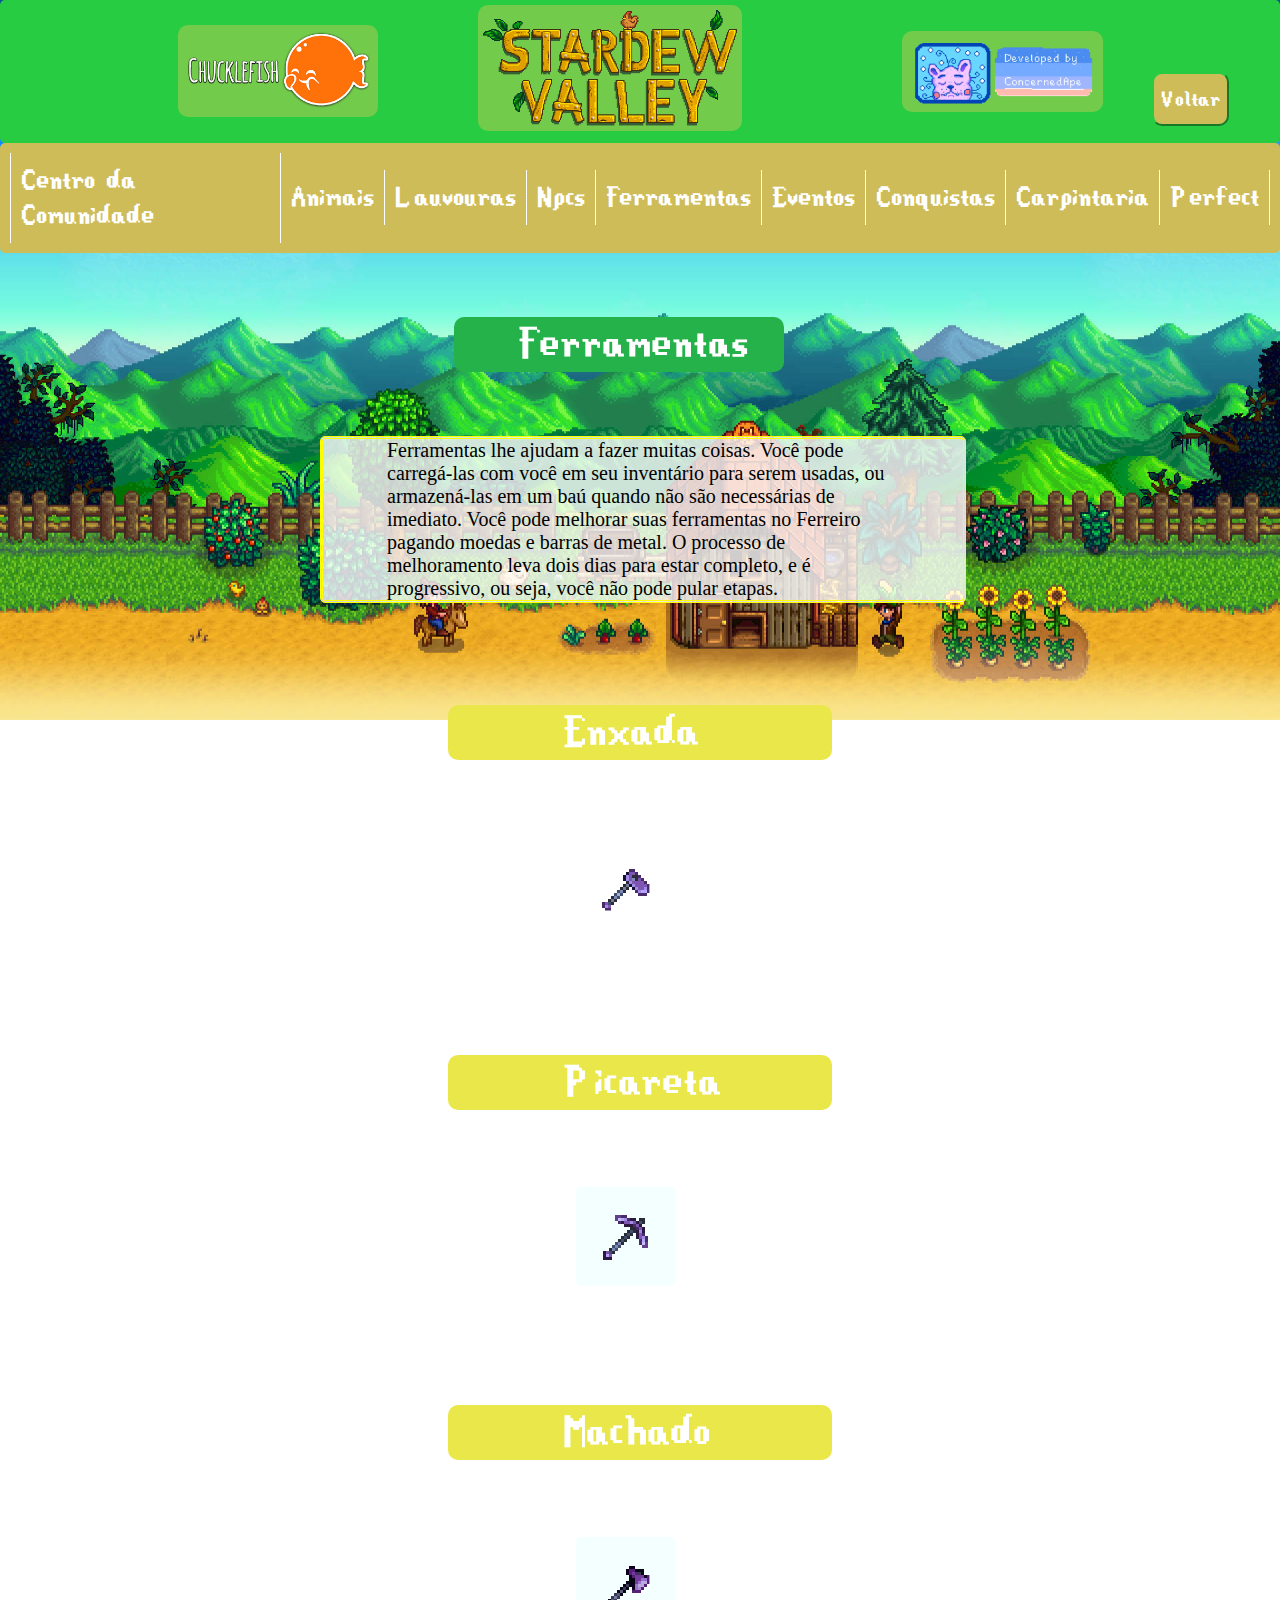
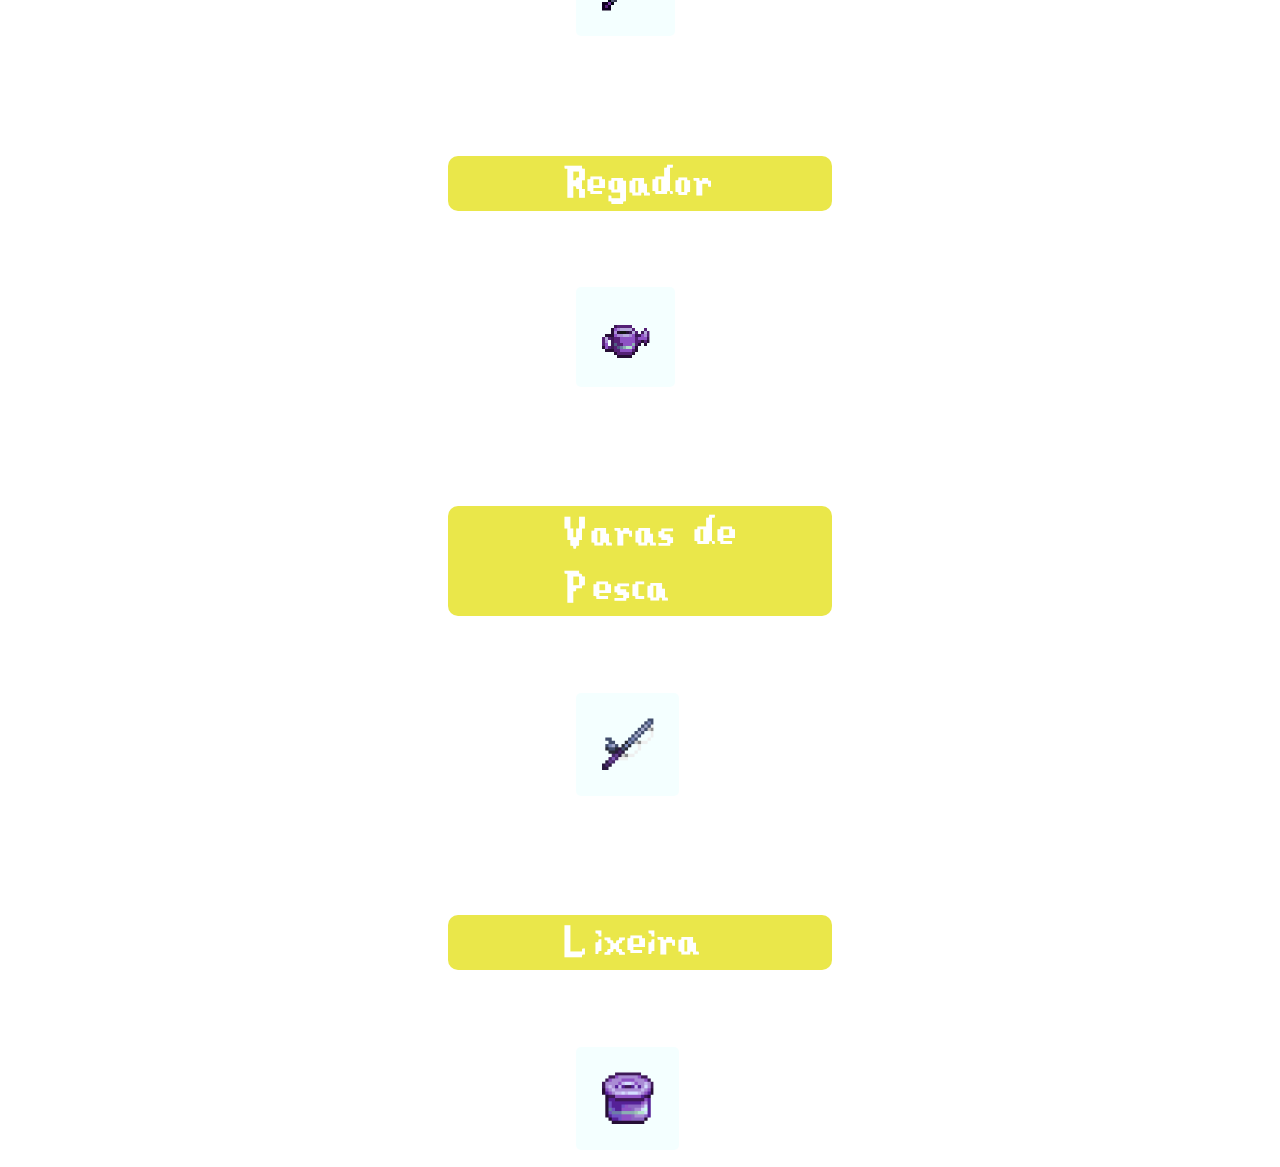
<file: feramentas.html>
<!DOCTYPE html>
<html lang="en">

<head>
    <meta charset="UTF-8">
    <meta name="viewport" content="width=device-width, initial-scale=1.0">
    <title>Stardew Valley</title>
    <link rel="stylesheet" href="style.css">
    <link rel="shortcut icon" href="favicon.png" type="image/png">
</head>

<body class="body1">

    <header class="header">

        <img src="imagens/Chucklefish_Logo.png" class="titulo_peixe" >
        <img src="imagens/main_title.png" href="index.html" class="titulo_png">
        <img src="imagens/concernedApe.gif" class="titulo_gif">
        <div>
            <button class="botao3"><a href="index.html">Voltar</a></button>
        </div>
    
        </header>

    <div>
        <nav class="nav">
            <a href="centro.html" class="hrefe">Centro da Comunidade</a>
            <a href="animais.html" class="href">Animais</a>
            <a href="cultivo.html" class="href">Lauvouras</a>
            <a href="npcs.html" class="href">Npcs</a>
            <a href="feramentas.html" class="href">Ferramentas</a>
            <a href="eventos.html" class="href">Eventos</a>
            <a href="conquistas.html" class="href">Conquistas</a>
            <a href="construções.html" class="href">Carpintaria</a>
            <a href="objetivo.html" class="href">Perfect</a>
        </nav>
    </div>
    <div>
        <p class="p2" style="min-width: 20%;margin-left:35.5%;padding-left: 5%;">Ferramentas<p>
            <p class="p3" style="margin-bottom: 2%;">Ferramentas lhe ajudam a fazer muitas coisas. Você pode carregá-las 
                com você em seu inventário para serem usadas, ou armazená-las em um baú quando não
                 são necessárias de imediato. Você pode melhorar suas ferramentas
                 no Ferreiro pagando moedas e barras de metal. O processo de melhoramento leva dois
                  dias para estar completo, e é progressivo, ou seja, você não pode pular etapas.</p>

                  <h1 class="verao" style="font-family: stardew;font-size: 
                50px;color: white;font-weight: 200;margin-left: 35%;margin-right: 35%;padding-left: 9%;">Enxada</h1>
            <div>
                <img src="ferramentas/enxada.png" class="foto16"  onclick="toggleAbout16()" style="margin-left:  45%;background-color: rgba(255, 255, 255, 0.7);padding: 2%;">
            </div>

            <div class="foto7_text suave" id="foto16_text"  style="margin-left: 34%;">
                <p><a style="color:rgb(63, 138, 237)">Enxada:</a><br>
                    Usada para cavar e arar o solo. Após você melhorar para a enxada de cobre, segure
                     o botão esquerdo do mouse para alterar entre diferentes áreas para
                     escavar. Enxadas podem também ser usadas para escavar locais de artefatos
                      encontrados pelo mapa, assim revelando itens escondidos.
                </p>
            </div>
    </div>
    <h1 class="verao" style="font-family: stardew;font-size: 
                50px;color: white;font-weight: 200;margin-left: 35%;margin-right: 35%;padding-left: 9%;">Picareta</h1>
    <div>
        <img src="ferramentas/picareta.png" class="foto17"  onclick="toggleAbout17()" style="margin-left: 45%;background-color: rgb(240, 255, 255,0.7);padding: 2%;">
        
        <div class="foto7_text suave" id="foto17_text"  style="margin-left: 34%;">
            <p><a style="color:rgb(134, 21, 199)">Picaretas:</a><br>
                Usada principalmente para quebrar pedras e itens de mobília (incluindo pisos e aspersores).
                 A cada melhoramento o número de acertos necessários são reduzidos e pedras maiores podem se tornar quebráveis.
            </p>
        </div>
    </div>
    <h1 class="verao" style="font-family: stardew;font-size: 
                50px;color: white;font-weight: 200;margin-left: 35%;margin-right: 35%;padding-left: 9%;">Machado</h1>
    <div>
        <img src="ferramentas/machado.png" class="foto18"  onclick="toggleAbout18()" style="margin-left: 45%;background-color: rgb(240, 255, 255,0.7);padding: 2%;">
        
        <div class="foto7_text suave" id="foto18_text"  style="margin-left: 34%;">
            <p><a style="color:rgb(67, 199, 53)">Machados:</a><br>
                Usado para cortar árvores, e extrair madeira, seiva, além de madeira de lei de grandes troncos e toras.
                
            </p>
        </div>
    </div>
    <h1 class="verao" style="font-family: stardew;font-size: 
                50px;color: white;font-weight: 200;margin-left: 35%;margin-right: 35%;padding-left: 9%;">Regador</h1>
    <div>
        <img src="ferramentas/regador.png" class="foto19"  onclick="toggleAbout19()" style="margin-left: 45%;background-color: rgb(240, 255, 255,0.7);padding: 2%;">     
        <div class="foto7_text suave" id="foto19_text"  style="margin-left: 34%;">
            <p><a style="color:rgb(41, 211, 183)">Regadores:</a><br>
                Usado para irrigar as plantações. Pode ser reabastecido em qualquer corpo de água,
                 ou em um poço. Atualizar o regador pode mudar o que o clique esquerdo faz; Por exemplo,
                  mantenha pressionado o botão esquerdo para aumentar as áreas de efeito. Regar áreas maiores custa
                 a mesma água e resistência como se você fosse para molhá-los manualmente, por isso é
                  recomendado para grandes quantidades de regador.
        </div>
    </div>
    <h1 class="verao" style="font-family: stardew;font-size: 
                50px;color: white;font-weight: 200;margin-left: 35%;margin-right: 35%;padding-left: 9%;">Varas de Pesca</h1>
    <div>
        <img src="ferramentas/vara.png" class="foto20"  onclick="toggleAbout20()" style="margin-left: 45%;background-color: rgb(240, 255, 255,0.7);padding: 2%;">
        
        <div class="foto7_text suave" id="foto20_text"  style="margin-left: 34%;">
            <p><a style="color:rgb(63, 138, 237)">Varas de Pesca:</a><br>
                Usado para capturar peixes. Mantenha pressionado o botão esquerdo para
                 carregar o elenco, use WASD ou as setas para ajustar ligeiramente a colocação do anzol.
                 Dependendo da vara é possível pescar peixes de melhor qualidade.
            </p>
        </div>
    </div>
    <h1 class="verao" style="font-family: stardew;font-size: 
                50px;color: white;font-weight: 200;margin-left: 35%;margin-right: 35%;padding-left: 9%;">Lixeira</h1>
    <div>
        <img src="ferramentas/Lixeira.png" class="foto21"  onclick="toggleAbout21()" style="margin-left: 45%;background-color: rgb(240, 255, 255,0.7);padding: 2%;">
        
        <div class="foto7_text suave" id="foto21_text"  style="margin-left: 34%;">
            <p><a style="color:rgb(15, 75, 154)">Lixeira:</a><br>
                Lixeiras podem ser melhoradas fazem itens que foram jogados foras darem uma porcentagem do preço original. Na qualidade
                irídio ela devolve 60% do valor do item.
            </p>
        </div>
    </div>

    <script>
        function toggleAbout16() {
            const foto16_text = document.getElementById("foto16_text");
            foto16_text.style.display = foto16_text.style.display === "block" ? "none" : "block"; 
        }
        function toggleAbout17() {
            const foto17_text = document.getElementById("foto17_text");
            foto17_text.style.display = foto17_text.style.display === "block" ? "none" : "block"; 
        }
        function toggleAbout18() {
            const foto16_text = document.getElementById("foto18_text");
            foto18_text.style.display = foto18_text.style.display === "block" ? "none" : "block"; 
        }
        function toggleAbout19() {
            const foto19_text = document.getElementById("foto19_text");
            foto19_text.style.display = foto19_text.style.display === "block" ? "none" : "block"; 
        }
        function toggleAbout20() {
            const foto20_text = document.getElementById("foto20_text");
            foto20_text.style.display = foto20_text.style.display === "block" ? "none" : "block"; 
        }
        function toggleAbout21() {
            const foto21_text = document.getElementById("foto21_text");
            foto21_text.style.display = foto21_text.style.display === "block" ? "none" : "block"; 
        }
    </script>
</body>
</html>
</file>
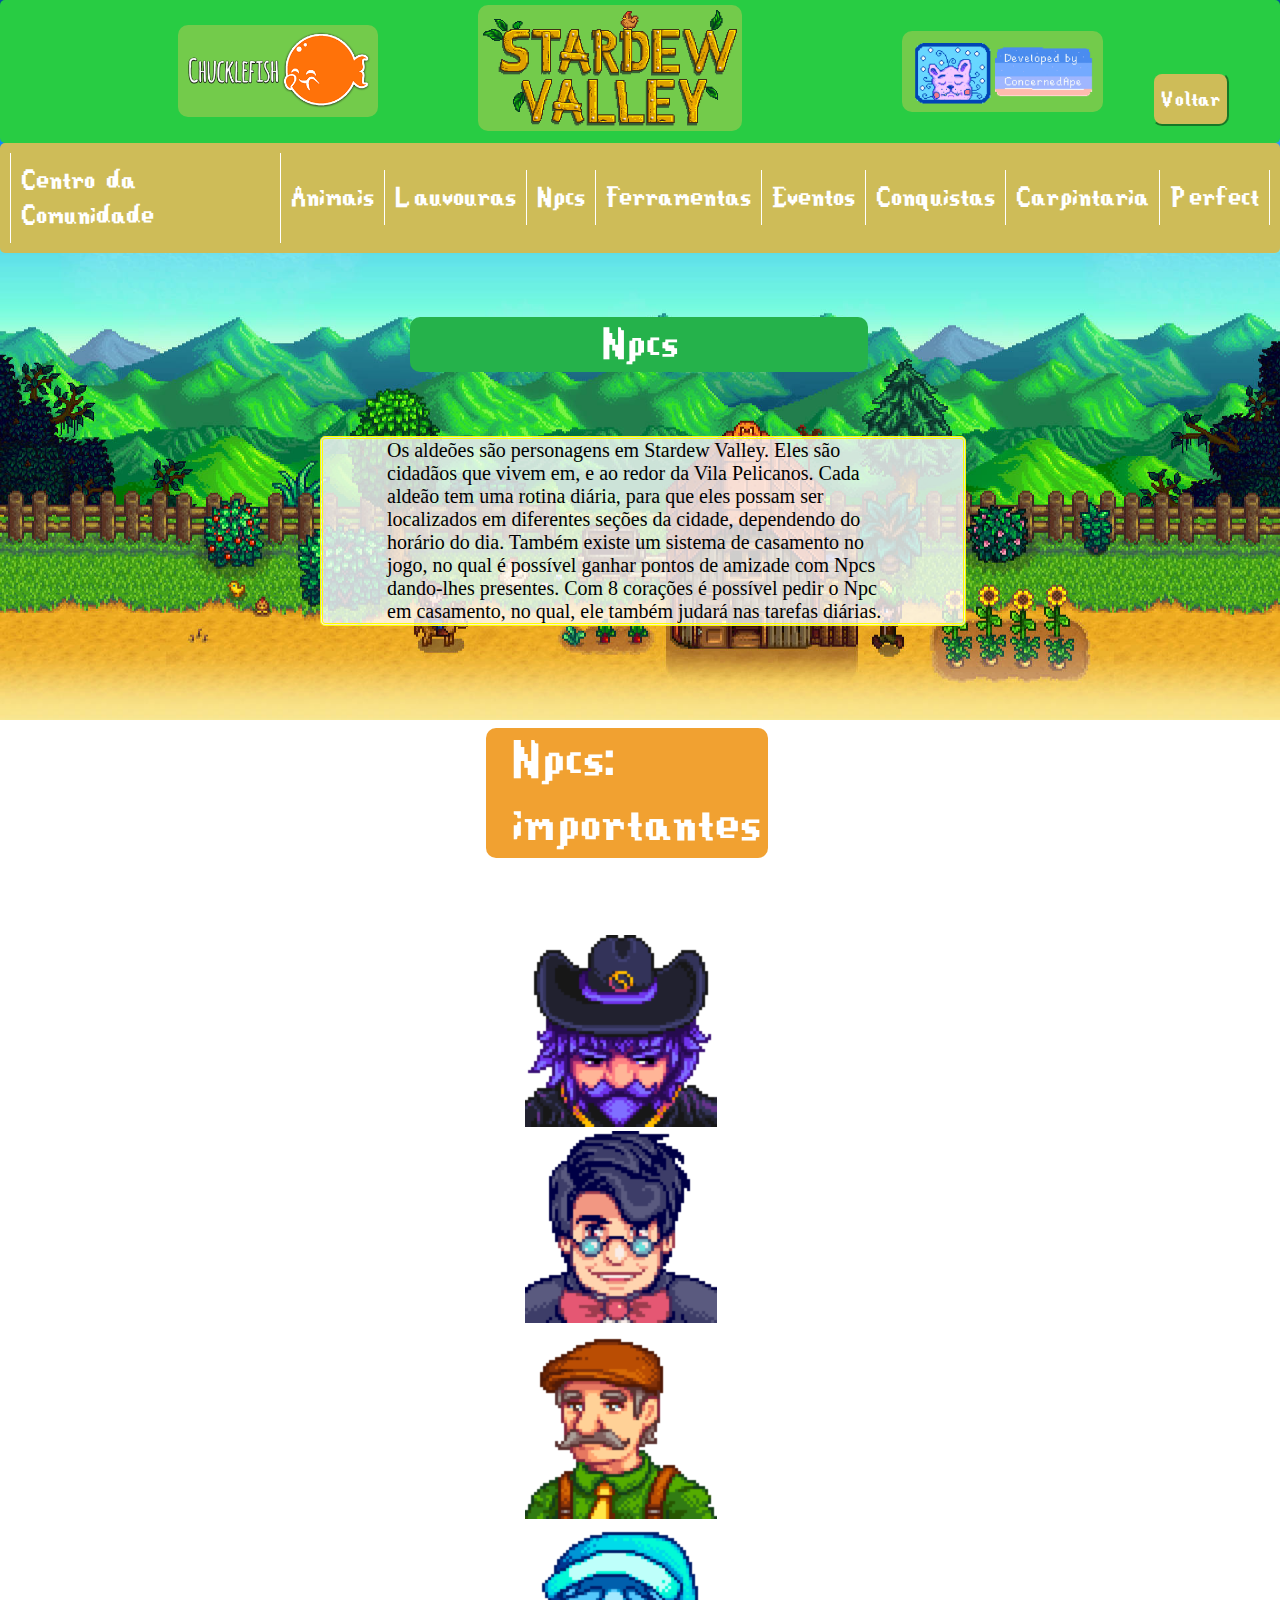
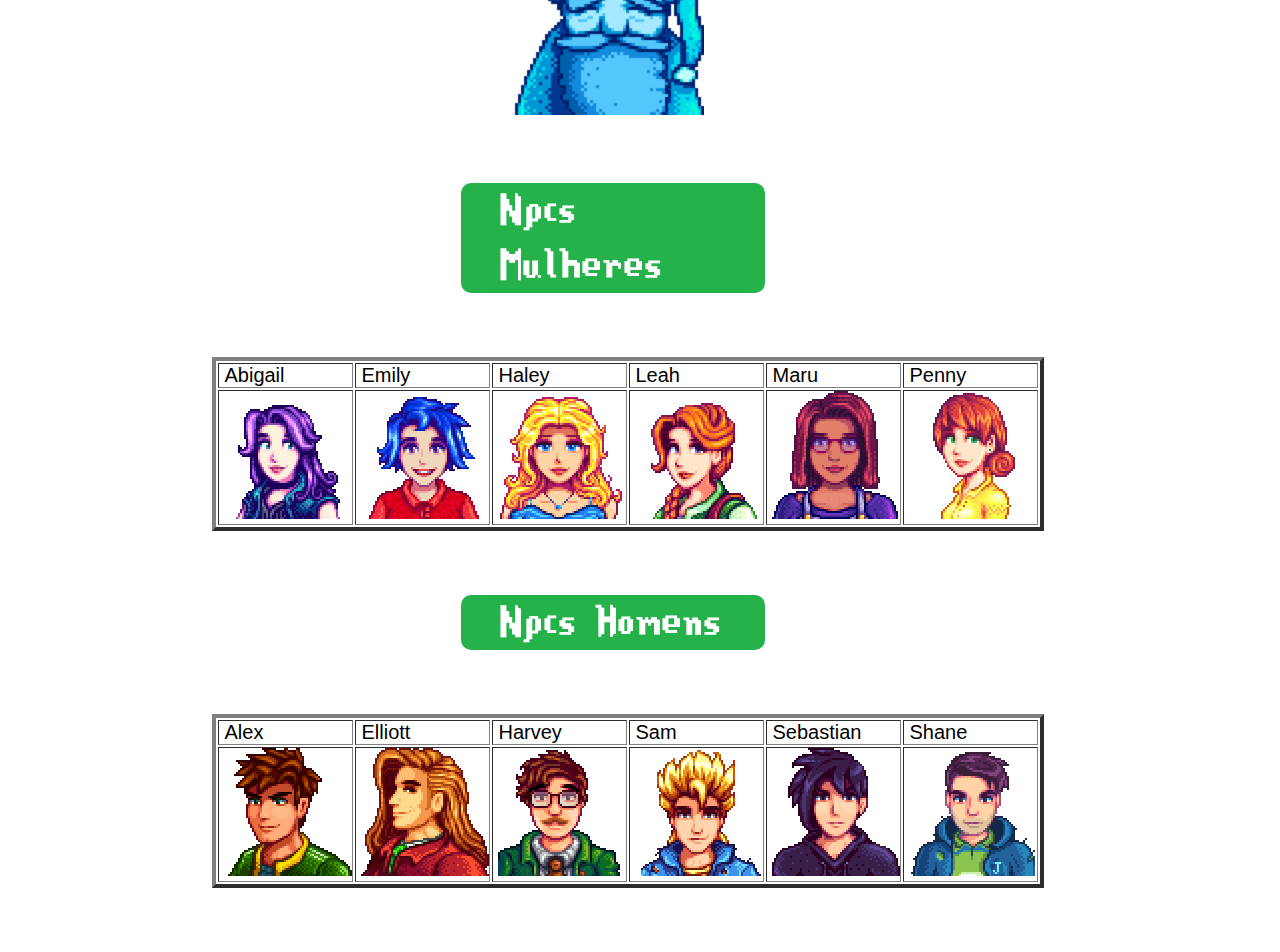
<file: npcs.html>
<!DOCTYPE html>
<html lang="en">

<head>
    <meta charset="UTF-8">
    <meta name="viewport" content="width=device-width, initial-scale=1.0">
    <title>Stardew Valley</title>
    <link rel="stylesheet" href="style.css">
    <link rel="shortcut icon" href="favicon.png" type="image/png">
</head>

<body class="body1">

    <header class="header">

        <img src="imagens/Chucklefish_Logo.png" class="titulo_peixe" >
        <img src="imagens/main_title.png" href="index.html" class="titulo_png">
        <img src="imagens/concernedApe.gif" class="titulo_gif">
        <div>
            <button class="botao3"><a href="index.html">Voltar</a></button>
        </div>
    
        </header>

    <div>
        <nav class="nav">
            <a href="centro.html" class="hrefe">Centro da Comunidade</a>
            <a href="animais.html" class="href">Animais</a>
            <a href="cultivo.html" class="href">Lauvouras</a>
            <a href="npcs.html" class="href">Npcs</a>
            <a href="feramentas.html" class="href">Ferramentas</a>
            <a href="eventos.html" class="href">Eventos</a>
            <a href="conquistas.html" class="href">Conquistas</a>
            <a href="construções.html" class="href">Carpintaria</a>
            <a href="objetivo.html" class="href">Perfect</a>
        </nav>
    </div>
    <p class="p2" style="min-width: 20%;margin-left:32%;padding-left: 15%;margin-right: 35%;">Npcs<p>
        <p class="p3" style="margin-bottom: 2%;">Os aldeões são personagens em Stardew Valley.
             Eles são cidadãos que vivem em, e ao redor da Vila Pelicanos.
             Cada aldeão tem uma rotina diária, para que eles possam ser localizados 
             em diferentes seções da cidade, dependendo do horário do dia. Também existe um sistema de
        casamento no jogo, no qual é possível ganhar pontos de amizade com Npcs dando-lhes presentes.
    Com 8 corações é possível pedir o Npc em casamento, no qual, ele também judará nas tarefas diárias.</p>
    

    <h1 class="outono" style="font-family: stardew;font-size:60px;color:
    white;font-weight: 200;margin-left: 38%; padding-left: 2%;margin-right: 40%;">Npcs: importantes</h1>
   <img src="npcs/mago.png" class="foto22" onclick="toggleAbout22()">

   <p class="p3 suave" id="foto22_text" style="display: none;"> O Feiticeiro ativa os conjuntos do Centro Comunitário, além de 
    dar diversas outras missões.</p>

   <img src="npcs/nerd.png" class="foto23" onclick="toggleAbout23()">
   <p class="p3 suave" id="foto23_text" style="display: none;">Morris é o dono da Joja e vilão do jogo. Ele planeja comprar todos os terrenos 
    e transformá-los em fábricas. No jogo é possível perceber todos os problemas que a Joja causa( Deslizamentos pela mineração etc.) .
   </p>
   <img src="npcs/Lewis.png" class="foto24" onclick="toggleAbout24()">
   <p class="p3 suave" id="foto24_text" style="display: none;">Lewis é o prefeito da Vila Pelicanos, apresenta todos os eventos, te dá missões, desloqueia novos
    conteúdos com o passar do tempo, e o principal, recolhe e vende os itens armazenados nas caixas de coleta.
   </p>

   <img src="npcs/vo.png" class="foto25" onclick="toggleAbout25()">
    <p class="p3 suave" id="foto25_text" style="display: none;">Avô: é o avô do personagem principal. Participa das cenas de início do início do jogo, e logo antes
        de morrer envia uma carta ao neto, oferecendo seu terreno no interior do Vale do Orvalho caso se canse da vida na cidade
        . Futuramente, de ano em ano ele aparece para visitar o neto (como fanstasma).
       </p>
    </div>

    <p class="p2" style="min-width: 20%;margin-left:36%;padding-left: 3%;margin-right: 35%;">Npcs Mulheres<p></p>

    <div>
        <table border="4px" class="table1" style="margin-left:16.6%;">
            <tbody>
                <tr>
                    <td class=animais>Abigail</td>
                    <td class=animais>Emily</td>
                    <td class=animais>Haley</td>
                    <td class=animais>Leah</td>
                    <td class=animais>Maru</td>
                    <td class=animais>Penny</td>
                </tr>

                <tr>
                    <td class=animais><img src="npcs/Abigail.png"></td>
                    <td class=animais><img src="npcs/Emily.png"></td>                
                    <td class=animais><img src="npcs/Haley.png"></td>                    
                    <td class=animais><img src="npcs/Leah.png"></td>
                    <td class=animais><img src="npcs/Maru.png"></td>
                    <td class=animais><img src="npcs/Penny.png"></td>
                </tr>
        </tbody>
    </table>
    <p class="p2" style="min-width: 20%;margin-left:36%;padding-left: 3%;margin-right: 35%;">Npcs Homens<p></p>

    <table border="4px" class="table1" style="margin-left:16.6%;">
        <tbody>
            <tr>
                <td class=animais>Alex</td>
                <td class=animais>Elliott</td>
                <td class=animais>Harvey</td>
                <td class=animais>Sam</td>
                <td class=animais>Sebastian</td>
                <td class=animais>Shane</td>
            </tr>

            <tr>
                <td class=animais><img src="npcs/alex.png"></td>
                <td class=animais><img src="npcs/Elliott.png"></td>                
                <td class=animais><img src="npcs/Harvey.png"></td>                    
                <td class=animais><img src="npcs/Sam.png"></td>
                <td class=animais><img src="npcs/Sebastian.png"></td>
                <td class=animais><img src="npcs/Shane.png"></td>
            </tr>
    </tbody>
</table>
    <script>
        function toggleAbout22() {
            const foto22_text = document.getElementById("foto22_text");
            foto22_text.style.display = foto22_text.style.display === "block" ? "none" : "block"; 
        }
        function toggleAbout23() {
            const foto23_text = document.getElementById("foto23_text");
            foto23_text.style.display = foto23_text.style.display === "block" ? "none" : "block"; 
        }
                function toggleAbout24() {
            const foto24_text = document.getElementById("foto24_text");
            foto24_text.style.display = foto24_text.style.display === "block" ? "none" : "block"; 
        }

        function toggleAbout25() {
            const foto25_text = document.getElementById("foto25_text");
            foto25_text.style.display = foto25_text.style.display === "block" ? "none" : "block"; 
        }
        </script>
</body>
</html>
</file>
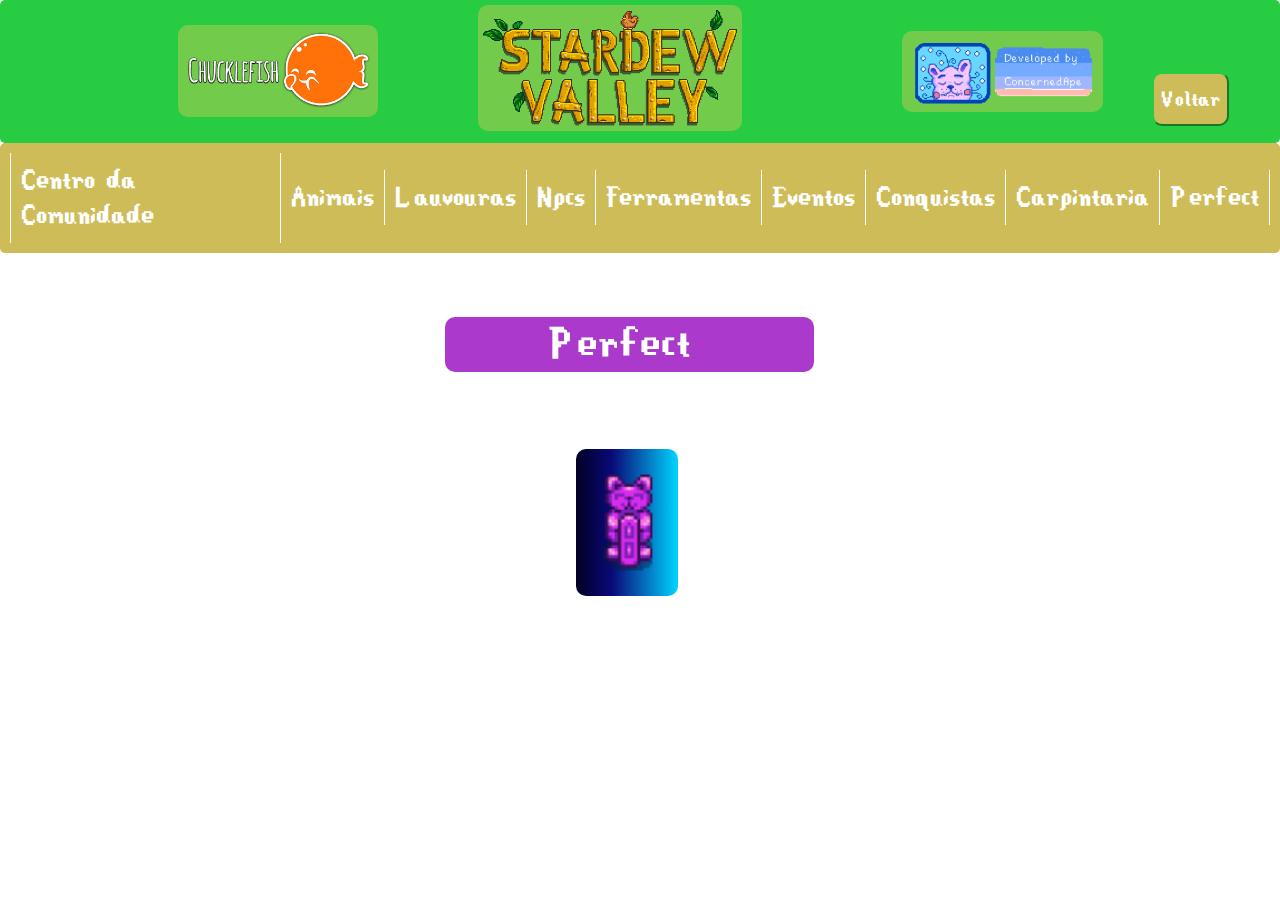
<file: objetivo.html>
<!DOCTYPE html>
<html lang="en">

<head>
    <meta charset="UTF-8">
    <meta name="viewport" content="width=device-width, initial-scale=1.0">
    <title>Stardew Valley</title>
    <link rel="stylesheet" href="style.css">
    <link rel="shortcut icon" href="favicon.png" type="image/png">
</head>

<body class="body2">

    <header class="header">

        <img src="imagens/Chucklefish_Logo.png" class="titulo_peixe" >
        <img src="imagens/main_title.png" href="index.html" class="titulo_png">
        <img src="imagens/concernedApe.gif" class="titulo_gif">
        <div>
            <button class="botao3"><a href="index.html">Voltar</a></button>
        </div>
    
        </header>
    <div>
        <nav class="nav">
            <a href="centro.html" class="hrefe">Centro da Comunidade</a>
            <a href="animais.html" class="href">Animais</a>
            <a href="cultivo.html" class="href">Lauvouras</a>
            <a href="npcs.html" class="href">Npcs</a>
            <a href="feramentas.html" class="href">Ferramentas</a>
            <a href="eventos.html" class="href">Eventos</a>
            <a href="conquistas.html" class="href">Conquistas</a>
            <a href="construções.html" class="href">Carpintaria</a>
            <a href="objetivo.html" class="href">Perfect</a>
        </nav>
    </div>

    <p class="p2" style="min-width: 20%;margin-left:34.8%;padding-left: 8%; background-color: rgb(170, 57, 204);">Perfect<p>
        <div>
            <img src="imagens/perfect.png" class="foto15"  onclick="toggleAbout15()">
            <div class="foto5_text suave" id="foto15_text" style="margin-left: 34%;">
                <p><a style="color:rgb(170, 57, 204)">100% de Perfeição:</a><br>
                    A Perfeição é uma pontuação que <a style="color:rgb(170, 57, 204)">mede quanto do 
                        conteúdo do jogo você completou</a>.
                     Alcançar a 100% de perfeição desbloqueia conteúdo de final de jogo extra, desbloqueando:
                      <a style="color:rgb(170, 57, 204)">Cume
                        da Montanha</a>, <a style="color:rgb(170, 57, 204)">Galinha dourada</a> e ovo dourado,
                         chapéu especial, interações exclusivas, novos 
                     pássaros, a <a style="color:rgb(170, 57, 204)">Estátua da verdadeira perfeição</a> e um evento aleatório da Bruxa Dourada.
                     <br>
                </p>
                <p><br> * Para alcançar tal <a style="color:rgb(170, 57, 204)">perfeição</a> você pode: Enviar <u>um de cada item de colheita e Coleta</u>,
                    encontrar <u>todas as Frutas-estrela</u>, alcancar o <u>nível 10 em cada habilidade</u>,  <u>cozinhar todas as receitas</u>,
                     <u>pegar todos os peixes</u>( Incluindo peixes lendários), entre muitas outras coisas.</p>
            </div>
<script>
    function toggleAbout15() {
        const foto15_text = document.getElementById("foto15_text");
        foto15_text.style.display = foto15_text.style.display === "block" ? "none" : "block"; 
    }
</script>

</body>
</html>
</file>
<file: style.css>
*{
    margin:0;
    padding:0;
}

/* estilo da fonte*/

@font-face{
    font-family: 'stardew';
    src:url("Stardew_Valley.ttf") format(truetype), 
    url("Stardew_Valley.otf") format(opentype);

}
.nav{
    display:flex;
    align-items: center;
    justify-content: center;
    padding:10px;
    background-color: rgb(206, 188, 88);
    font-family:'stardew', Times, serif;
    font-size: 200%;
    border-radius: 5px;


}

/*Links na Nav*/
.href{
    color:white;
    text-decoration: none;
    padding: 10px;

}
.hrefe{
    color:white;
    text-decoration: none;
    padding: 10px;
}

/* estilização da nav */

.nav .href:not(last-child) {
    border-right:  rgb(255, 255, 255) 1px solid ;
  }
.nav .hrefe:not(first-child){
        border-left:  rgb(255, 255, 255) 1px solid ;
        border-right:  rgb(255, 255, 255) 1px solid ;
}


/* Header */

.titulo_png{

    max-width: 20%;
    min-width: 20%;
    border-radius: 10px;
    background-color: rgb(115, 203, 75);
    padding: 5px 5px;
    margin-bottom: 0.5%;

}
.titulo_peixe{
    display: flex;
    max-width: 15%;
    min-width: 15%;
    margin-right:100px;
    border-radius: 10px;
    background-color: rgb(115, 203, 75);
    padding: 5px 5px;

}

.titulo_gif{
    display: flex;
    max-width: 15%;
    min-width: 15%;
    margin-left:160px;
    border-radius: 10px;
    background-color:  rgb(115, 203, 75);
    padding: 5px 5px;

}

/*background-color: rgb(129, 76, 45);*/
.header{
    display: flex;
    justify-content: center;
    align-items: center;
    background-color:  #28cc43;
    padding: 5px;
    border-radius: 5px;
}

.div1{

display: flex;
align-items: center;
margin-left: 10%;
margin-top: 5%;
}

/* Body */  
.body1{
    margin:0;
    padding: 0;
    background-image: url(imagens/background.jpg);
    background-size:100%;
    background-repeat: no-repeat;
    background-attachment: fixed;

}
/*background-image: url(https://wallpaperaccess.com/full/1547800.png);*/
.body2{
    margin:0;
    padding: 0;
    background-image: url(https://wallpaperaccess.com/full/1547800.png);
    background-size:100%;
    background-repeat: no-repeat;
    background-attachment: fixed;
}


/*botão de descrição do jogo*/
.botao {
    background-color: #28cc43;
    color: white;
    padding: 10px 20px;
    border: none;
    cursor: pointer;
    position: absolute;
    left: 55%;
    bottom:44%;
    font-family: "stardew";
    font-size: 45px;
    border-radius: 10px;
    transition: all 300ms ease-out;
    width:300px;
    height: 70px;
}
button:hover {
    width:315px ;
    height: 4.5rem;
}

.href:hover{
    height:40px;
}
.hrefe:hover{
    height:40px;
}

.texto_botao {
    display: none;
    margin-top: 10px;
    background-color: rgb(42, 41, 41);
    color:aliceblue;
    position: absolute;
    left: 55%;
    bottom:10%;
    max-width: 400px;
    font-size: 18px;
    font-family: "Arial";
    border-radius: 10px;
    padding: 5px;
}

.suave {
    animation: fadeIn ease 1s;
}

@keyframes fadeIn {
    0% { opacity: 0; }
    100% { opacity: 1; }
}

/*lista dos animais*/
.tbody{
    background-color: white;
    opacity: 0.9;
    padding-left: 10px;
    padding: 15px;
}

.table{
    font-family: "arial";
    font-size: 20px;
    margin-top: 5%;
    margin-left: 4%;
    margin-right: 8.5%;
    margin-bottom: 5%;
}
.table1{
    font-family: "arial";
    font-size: 20px;
    margin-top: 5%;
    margin-left: 32%;
    margin-bottom: 5%;
}
.animais{
    background-color: white;
    opacity: 1;
    padding-left: 5px;
}
.thead1{
    background-color: #28cc43;
    font-size: 25px;
}

.domestico{
    background-color: rgb(223, 216, 26);
    font-family: "arial";
    max-width: 25%;
    margin-left: 35%;
    margin-top: 5%;
    padding-left: 30px;
    border-radius: 10px;
    margin-bottom: 1%;
}

.cavalo{
    margin-left: 50%;
}
/*background-color: rgba(41, 49, 55, 0.1);*/
/*background-color: rgb(253, 253, 253,0.6);*/
.div2{
    margin:10%;
    display:grid;
    align-items: center;
    justify-content: center;
    padding-right: 20%;
    margin-bottom: 2%;
    margin-top:1%;
}
.title1{
    background-color:rgb(207, 126, 190);
    font-family: "Arial";
    max-width: 25%;
    margin-left: 51%;
    margin-top: 5%;
    padding-left: 25px;
    border-radius: 10px;
    margin-bottom: 1%;
    font-size: 30px;
}
.title2{
    background-color:rgb(238, 230, 78);
    font-family: "Arial";
    max-width: 25%;
    margin-left: 51%;
    margin-top: 5%;
    padding-left: 10px;
    padding-left: 25px;
    margin-bottom: 1%;
    font-size: 30px;
    border-radius: 10px;
}
.title4{
    background-color:rgb(240, 156, 53);
    font-family: "Arial";
    max-width: 25%;
    margin-left: 51%;
    margin-top: 5%;
    padding-left: 25px;
    border-radius: 10px;
    margin-bottom: 1%;
    font-size: 30px;
}
.title3{
    background-color:rgb(77, 226, 117);
    font-family: "Arial";
    max-width: 35%;
    font-size: 50px;
    margin-left: 45%;
    margin-top: 5%;
    padding-left: 30px;
    border-radius: 10px;
    margin-bottom: 1%;
}
.title5{
    background-color:rgb(67, 129, 227);
    font-family: "Arial";
    max-width: 25%;
    margin-left: 51%;
    margin-top: 5%;
    padding-left: 25px;
    border-radius: 10px;
    margin-bottom: 1%;
    font-size: 30px;
}

.p1{
    margin-left: 31%;
    background-color: rgba(255, 255, 255, 0.8);
    font-size: 20px;
    border-color: rgb(255, 255, 0);
    border-style:double;
    border-radius: 5px;
    margin-top: 5%;
    padding-left: 5%;
    margin-bottom: 10%;


}
.p2{
    background-color:rgb(37, 178, 75);
    font-family: "Stardew";
    max-width: 10%;
    color:white;
    padding-right: 10px;
    font-size: 50px;
    margin-left: 43%;
    margin-top: 5%;
    padding-left: 10px;
    border-radius: 10px;
    margin-bottom: 1%;
}
.p3{
    height: 20%;
    background-color: rgba(255, 255, 255, 0.8);
    font-size: 20px;
    border-color: rgb(255, 255, 0);
    border-style:double;
    border-radius: 5px;
    margin-top: 5%;
    padding-left: 5%;
    margin-bottom: 10%;
    max-width: 40%;
    padding-right: 5%;
    margin-left: 25%;
}
.p4{
    background-color:#28cc43;
    font-family: "Stardew";
    position: absolute;
    max-width: 30%;
    color:white;
    padding-right: 10px;
    font-size: 45px;
    left: 48%;
    font-weight: 100;
    margin-top: 6%;
    padding-left: 10px;
    border-radius: 10px;
    margin-bottom: 1%;
}

.p5{
    position: absolute;
    left: 10%;
    min-width: 20%;
    top:60%;
    padding: 5px;
    background-color: rgba(255, 255, 255, 0.8);
    font-size: 20px;
    border-color: rgb(255, 255, 0);
    border-style:double;
    border-radius: 5px;
    height: 20%;
    right: 10%;

}


/*Titulo dos eventos*/
.primavera{
    background-color:pink;
    font-family: "Arial";
    max-width: 25%;
    margin-left: 35%;

    padding-left: 10px;
    padding-right: 10px;
    border-radius: 10px;
    margin-bottom: 1%;
}
.verao{
    margin-top:8%;
    background-color:rgb(234, 231, 74);
    font-family: "Arial";
    max-width: 25%;
    margin-left: 35%;
    padding-left: 4%;
    border-radius: 10px;
    margin-bottom: 1%;
}

.outono{
    margin-top:8%;
    background-color:rgb(241, 161, 49);
    font-family: "Arial";
    max-width: 25%;
    margin-left: 35%;
    padding-left: 4%;
    border-radius: 10px;
    margin-bottom: 1%;
}

.inverno{
    margin-top:8%;
    background-color:rgb(32, 113, 220);
    font-family: "Arial";
    max-width: 25%;
    margin-left: 35%;
    padding-left: 4%;
    border-radius: 10px;
    margin-bottom: 1%;
}
/**/

.foto1{
    width: 35;
    margin-left:32%;
    margin-top:5%;
    margin-bottom: 5%;
    border-radius: 5px;
}
.foto2{
    width: 34%;
    height: 100%;
    margin-bottom: 2%;
    margin-left:32%;
    border-radius: 5px;


}

.foto1_text {
    display: none;
    margin-left: 33.5%;
    background-color: rgb(42, 41, 41);
    color:aliceblue;
    bottom:10%;
    max-width: 400px;
    font-size: 18px;
    font-family: "Arial";
    border-radius: 10px;
    padding: 5px;
    margin-bottom: 5%;
}


.foto2_text {
    display: none;
    margin-left: 33.5%;
    background-color: rgb(42, 41, 41);
    color:aliceblue;
    bottom:10%;
    max-width: 400px;
    font-size: 18px;
    font-family: "Arial";
    border-radius: 10px;
    padding: 5px;
    margin-bottom: 5%;
}

.foto1:hover {
    width:33% ;
    height: 33%;
}
.foto2:hover{
    width:33.5%;
    height: 99.5%;
}

.foto3{
    width: 35;
    margin-left:32%;
    margin-top:5%;
    margin-bottom: 5%;
    border-radius: 5px;
}

.foto4{
    width: 35;
    margin-left:32%;
    margin-top:5%;
    margin-bottom: 5%;
    border-radius: 5px;
}
.foto5{
    width: 35;
    margin-left:32%;
    margin-top:5%;
    margin-bottom: 5%;
    border-radius: 5px;

}
.foto6{
    width: 35;
    margin-left:32%;
    margin-top:5%;
    margin-bottom: 5%;
    border-radius: 5px;

}
.foto7{
    width: 35;
    margin-left:32%;
    margin-top:5%;
    margin-bottom: 5%;
    border-radius: 5px;
}
.foto8{
    width: 35;
    margin-left:32%;
    margin-top:5%;
    margin-bottom: 5%;
    border-radius: 5px;
}
.foto9{
    width: 35;
    margin-left:32%;
    margin-top:5%;
    margin-bottom: 1%;
    border-radius: 5px;
}
.foto10{
    width: 15%;
    height: 15%;
    margin-left: 39.5%;
}

.foto11{
    width: 15%;
    height: 15%;
    margin-left: 40%;
}
.foto12{
    width: 15%;
    height: 15%;
    margin-left: 40%;
}
.foto13{
    width: 15%;
    height: 15%;
    margin-left: 40%;
}
.foto14{
    width: 25%;
    height: 25%;
    margin-left: 36%;
}
.foto15{
    width: 4%;
    height: 4%;
    border-radius: 10px;
    margin-left: 45%;
    margin-top: 5%;
    padding: 2%;
    background: linear-gradient(90deg, rgba(2, 0, 36, 1) 0%, rgba(9, 9, 121, 1) 35%, rgba(0, 212, 255, 1) 100%);
    margin-bottom: 5%;
}
.foto16{
    width: 35;
    margin-top:5%;
    margin-bottom: 1%;
    border-radius: 5px;
}
.foto17{
    width: 35;
    margin-top:5%;
    margin-bottom: 1%;
    border-radius: 5px;
}
.foto18{
    width: 35;
    margin-top:5%;
    margin-bottom: 1%;
    border-radius: 5px;
}
.foto19{
    width: 35;
    margin-top:5%;
    margin-bottom: 1%;
    border-radius: 5px;
}
.foto20{
    width: 35;
    margin-top:5%;
    margin-bottom: 1%;
    border-radius: 5px;
}
.foto21{
    width: 35;
    margin-top:5%;
    margin-bottom: 1%;
    border-radius: 5px;
}


.foto5:hover{
    width:33% ;
    height: 67%;
}
.foto6:hover{
    width:33% ;
    height: 67%;
}
.foto7:hover{
    width:33% ;
    height: 67%;
}
.foto8:hover{
    width:33% ;
    height: 67%;
}
.foto9:hover{
    width:28% ;
    height: 58%;
}
.foto10:hover{
    width:15.3% ;
    height: 15.3%;
}
.foto11:hover{
    width:15.3% ;
    height: 15.3%;
}
.foto12:hover{
    width:15.3% ;
    height: 15.3%;
}
.foto13:hover{
    width:15.3% ;
    height: 15.3%;
}
.foto14:hover{
    width: 26%;
    height: 26%;
}
.foto15:hover{
    width: 4.5%;
    height: 4.5%;
}
.foto16:hover{
    width: 52px;
}

.foto17:hover{
    width: 52px;
}
.foto18:hover{
    width: 52px;
}
.foto19:hover{
    width: 52px;
}
.foto20{
    width: 52px;
}
.foto21{
    width: 52px;
}
.foto22{
    margin-top: 5%;
    width: 15%;
    height: 15%;
    margin-left: 41%;
    position: static;
}
.foto23{
    width: 15%;
    height: 15%;
    margin-left: 41%;
}
.foto24{
    width: 15%;
    height: 15%;
    margin-left: 41%;
}
.foto25{
    width: 15%;
    height: 15%;
    margin-left: 40%;
}
.foto26{
    width: 15%;
    height: 15%;
}
.foto22:hover{
    width: 15.5%;
    height: 15.5%;
}
.foto23:hover{
    width: 15.2%;
    height: 15.2%;
}
.foto24:hover{
    width: 15.5%;
    height: 15.5%;
}
.foto25:hover{
    width: 15.5%;
    height: 15.5%;
}

.foto3_text {
    display: none;
    margin-left: 33.5%;
    background-color: rgb(42, 41, 41);
    color:aliceblue;
    bottom:10%;
    max-width: 400px;
    font-size: 18px;
    font-family: "Arial";
    border-radius: 10px;
    padding: 5px;
    margin-bottom: 5%;
}


.foto4_text {
    display: none;
    margin-left: 33.5%;
    background-color: rgb(42, 41, 41);
    color:aliceblue;
    bottom:10%;
    max-width: 400px;
    font-size: 18px;
    font-family: "Arial";
    border-radius: 10px;
    padding: 5px;
    margin-bottom: 5%;
}
.foto5_text{
    display: none;
    margin-left: 33.5%;
    background-color: rgb(42, 41, 41);
    color:aliceblue;
    bottom:10%;
    max-width: 400px;
    font-size: 18px;
    font-family: "Arial";
    border-radius: 10px;
    padding: 5px;
    margin-bottom: 5%;
}
.foto6_text{
    display: none;
    margin-left: 33.5%;
    background-color: rgb(42, 41, 41);
    color:aliceblue;
    bottom:10%;
    max-width: 400px;
    font-size: 18px;
    font-family: "Arial";
    border-radius: 10px;
    padding: 5px;
    margin-bottom: 5%;
}
.foto7_text{
    display: none;
    margin-left: 33.5%;
    background-color: rgb(42, 41, 41);
    color:aliceblue;
    bottom:10%;
    max-width: 400px;
    font-size: 18px;
    font-family: "Arial";
    border-radius: 10px;
    padding: 5px;
    margin-bottom: 5%;
}
.foto8_text{
    display: none;
    margin-left: 33.5%;
    background-color: rgb(42, 41, 41);
    color:aliceblue;
    bottom:10%;
    max-width: 400px;
    font-size: 18px;
    font-family: "Arial";
    border-radius: 10px;
    padding: 5px;
    margin-bottom: 5%;
}
.foto3:hover {
    width:33.3% ;
    height: 70%;
}
.foto4:hover {
    width:33% ;
    height: 67%;}

.video{
    margin-left: 5%;
    margin-bottom: 30%;
}

.botao3{
    position: absolute;
    left:90%;
    width:6%;
    height: 6%;
    bottom: 86%;
    font-family:"stardew";
    background-color: rgb(206, 188, 88);
    font-size: 25px;
    border-radius: 10px;
    border-color: #28cc43;
}
.botao3 a {
    text-decoration: none;
    color:white;
}

.botao3:hover{
    width:5.5%;
    height: 5.5%;
}
.botao4{
    position: absolute;
    left:54.4%;
    top:39%;
    width:22.7%;
    height: 4.7%;
    background-color: #28cc43;
    border: none;
    border-radius: 10px;

}
.botao4 a {
    text-decoration: none;
    color:white;}

.botao4:hover{
    width:22.5%;
    height: 4.6%;
}
.botao5:hover{
    width: 16%;
    height: 25%;
}
</file>
